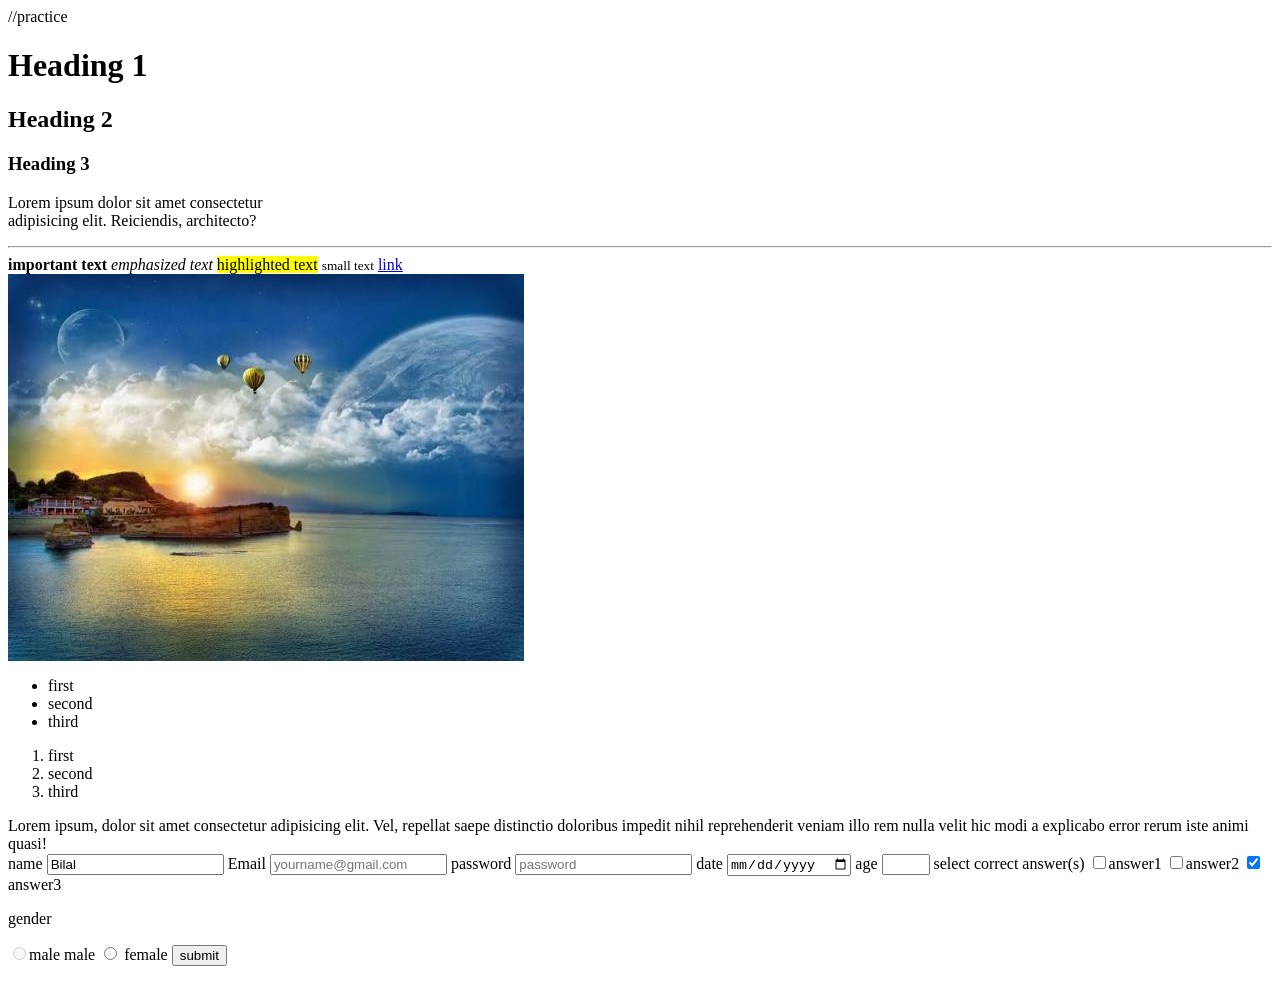
<file: index.html>
//practice
<!DOCTYPE html>
<html lang="en">

<head>
    <meta charset="UTF-8">
    <meta name="viewport" content="width=device-width, initial-scale=1.0">
    <title>Document</title>
</head>

<body>

    <h1 id="first">Heading 1</h1>
    <h2>Heading 2</h2>
    <h3>Heading 3</h3>

    <p>Lorem ipsum dolor sit amet consectetur <br> adipisicing elit. Reiciendis, architecto?</p>

    <hr>

    <strong>important text</strong>
    <em>emphasized text</em>
    <mark>highlighted text</mark>
    <small>small text</small>

    <a href="#" target="_blank">link</a>

    <br>

    <img src="a.jpg" alt="image">

    <ul class="list">
        <li>first</li>
        <li>second</li>
        <li>third</li>
    </ul>

    <ol class="list">
        <li>first</li>
        <li>second</li>
        <li>third</li>
    </ol>

    <div>
        Lorem ipsum, dolor sit amet consectetur adipisicing elit. <span>Vel, repellat saepe
            distinctio doloribus impedit nihil reprehenderit</span> veniam illo rem nulla velit
        hic modi a explicabo error rerum iste animi quasi!
    </div>

    <form>
        <label>name</label>
        <input type="text" value="Bilal" name="username">

        <label>Email</label>
        <input type="email" placeholder="yourname@gmail.com">

        <label>password</label>
        <input type="password" placeholder="password" required>

        <label>date</label>
        <input type="date">

        <label>age</label>
        <input type="number" min="18" max="30" step="2">

        <label>select correct answer(s)</label>
        <input type="checkbox">answer1
        <input type="checkbox">answer2
        <input type="checkbox" checked>answer3

        <p>gender</p>
        <input type="radio" disabled>male
        <label>male</label>
        <input type="radio">
        <label>female</label>
        <button>submit</button>
    </form>

</body>

</html>
</file>
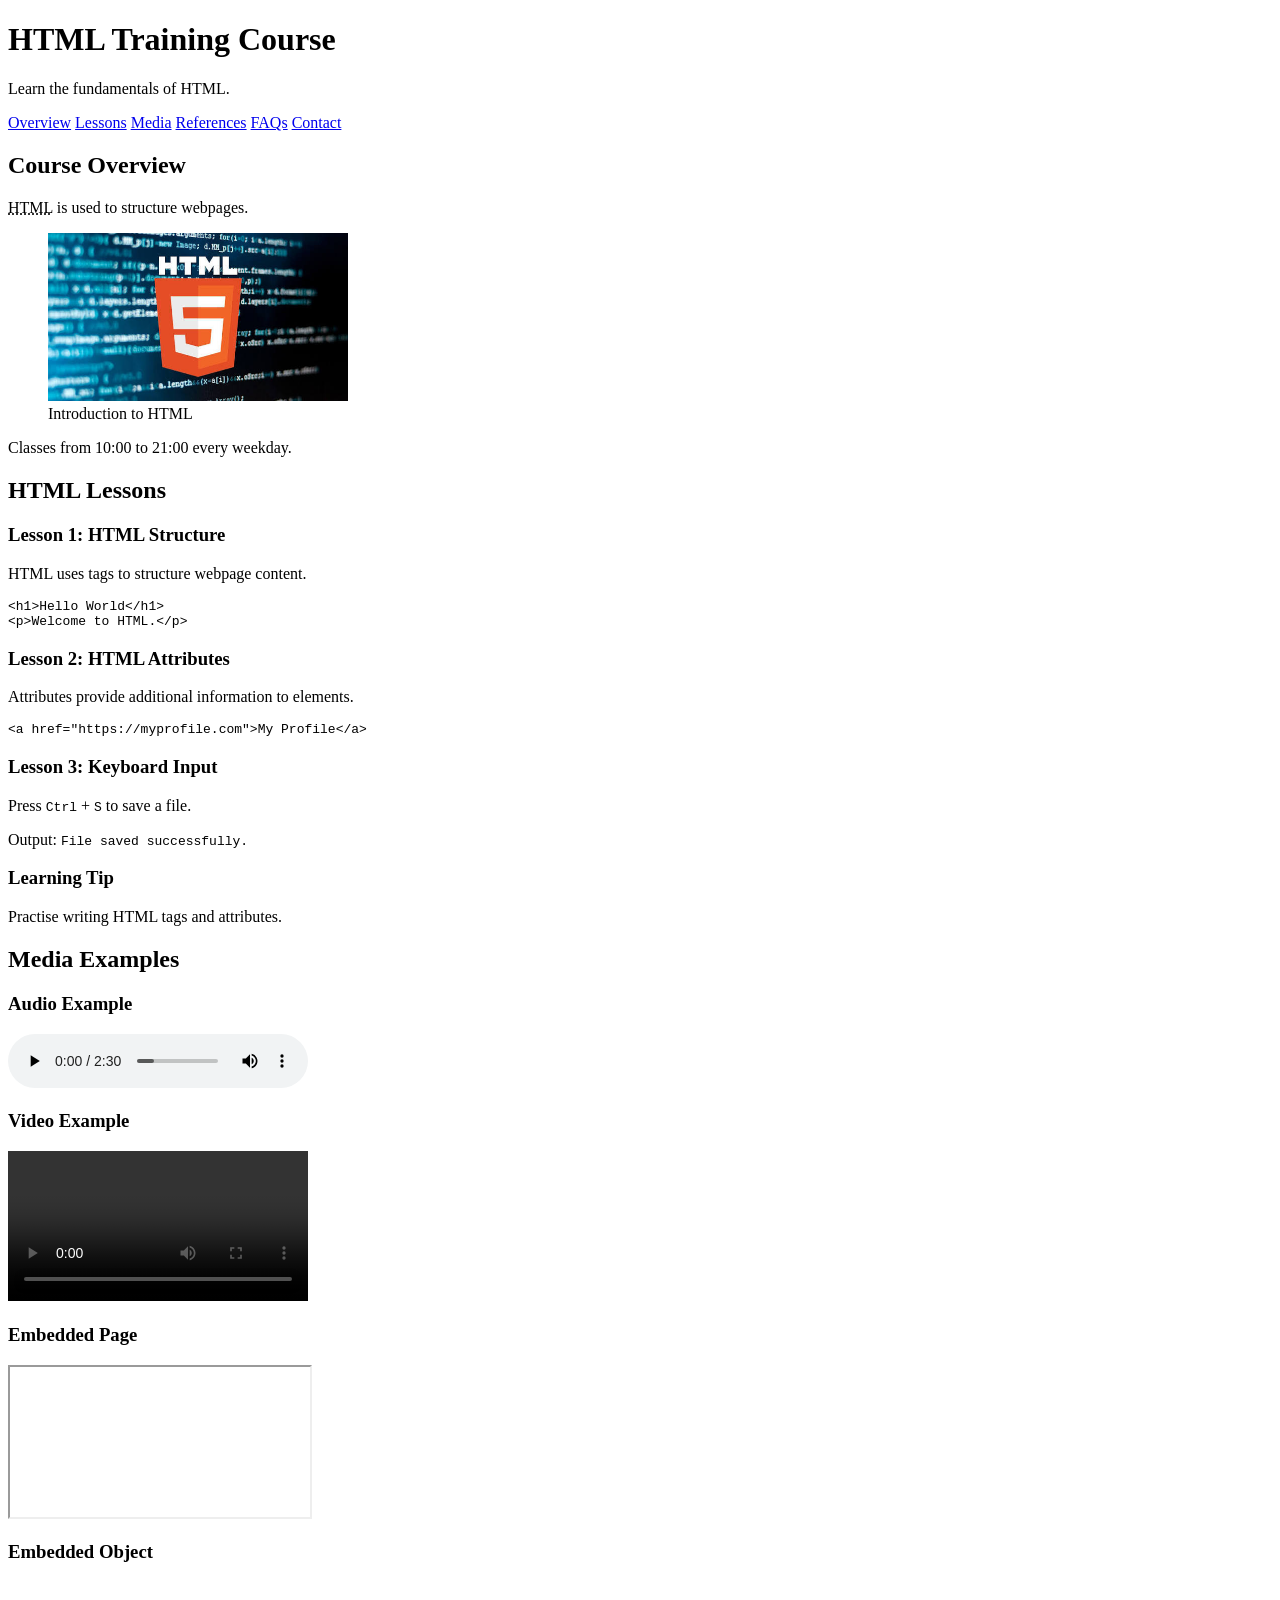
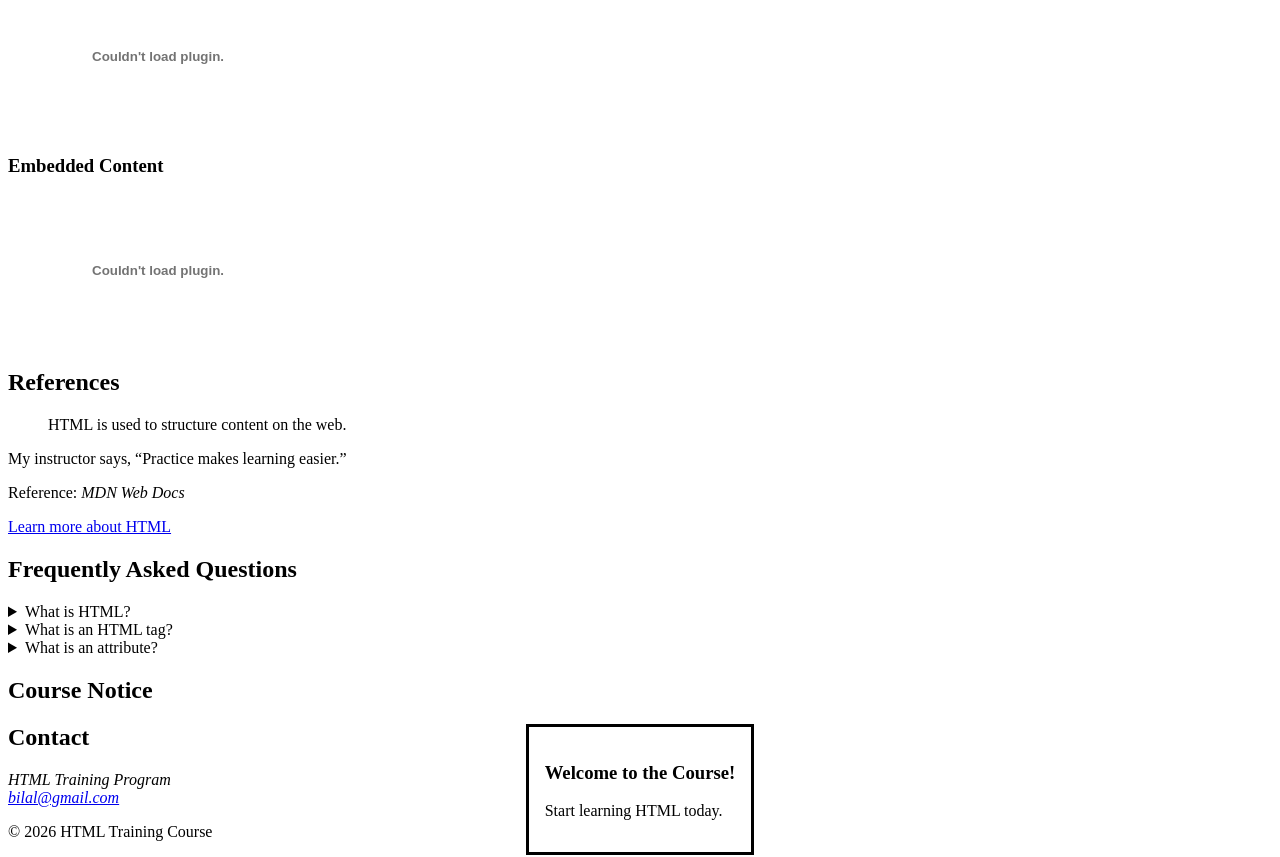
<file: task3/index.html>
<!DOCTYPE html>
<html>

<head>
    <title>HTML Training Course</title>
</head>

<body>
    <header id="home">
        <h1>HTML Training Course</h1>
        <p>Learn the fundamentals of HTML.</p>
    </header>

    <nav>
        <a href="#overview">Overview</a>
        <a href="#lessons">Lessons</a>
        <a href="#media">Media</a>
        <a href="#references">References</a>
        <a href="#faq">FAQs</a>
        <a href="#contact">Contact</a>
    </nav>

    <main>

        <section id="overview">
            <h2>Course Overview</h2>

            <p>
                <abbr title="HyperText Markup Language">HTML</abbr>
                is used to structure webpages.
            </p>

            <figure>
                <picture>
                    <source media="(min-width: 650px)" srcset="img.jpg" type="image/jpeg">
                    <source media="(min-width: 465px)" srcset="img.png" type="image/png">
                    <img src="img.jpg" alt="HTML code" width="300">
                </picture>
                <figcaption>Introduction to HTML</figcaption>
            </figure>


            <p>Classes from <time>10:00</time> to <time>21:00</time> every weekday.</p>
        </section>

        <section id="lessons">
            <h2>HTML Lessons</h2>

            <article>
                <h3>Lesson 1: HTML Structure</h3>
                <p>HTML uses tags to structure webpage content.</p>

                <pre><code>&lt;h1&gt;Hello World&lt;/h1&gt;
&lt;p&gt;Welcome to HTML.&lt;/p&gt;</code></pre>
            </article>

            <article>
                <h3>Lesson 2: HTML Attributes</h3>
                <p>Attributes provide additional information to elements.</p>

                <pre><code>&lt;a href="https://myprofile.com"&gt;My Profile&lt;/a&gt;</code></pre>
            </article>

            <article>
                <h3>Lesson 3: Keyboard Input</h3>
                <p>Press <kbd>Ctrl</kbd> + <kbd>S</kbd> to save a file.</p>
                <p>Output: <samp>File saved successfully.</samp></p>
            </article>

            <aside>
                <h3>Learning Tip</h3>
                <p>Practise writing HTML tags and attributes.</p>
            </aside>
        </section>

        <section id="media">
            <h2>Media Examples</h2>

            <article>
                <h3>Audio Example</h3>
                <audio controls>
                    <source src="audio.mp3" type="audio/mpeg">
                </audio>
            </article>

            <article>
                <h3>Video Example</h3>
                <video controls width="300">
                    <source src="Project.mp4" type="video/mp4">
                    <track src="captions.vtt" kind="captions" srclang="en">
                </video>
            </article>

            <article>
                <h3>Embedded Page</h3>
                <iframe src="https://www.google.org/" width="300"></iframe>
            </article>

            <article>
                <h3>Embedded Object</h3>
                <object data="course-guide.pdf" type="application/pdf" width="300"></object>
            </article>

            <article>
                <h3>Embedded Content</h3>
                <embed src="day-03-task.pdf" type="application/pdf" width="300">
            </article>
        </section>

        <section id="references">
            <h2>References</h2>

            <blockquote>
                HTML is used to structure content on the web.
            </blockquote>

            <p>My instructor says, <q>Practice makes learning easier.</q></p>

            <p>Reference: <cite>MDN Web Docs</cite></p>

            <a href="https://developer.mozilla.org/en-US/docs/Web/HTML">
                Learn more about HTML
            </a>
        </section>

        <section id="faq">
            <h2>Frequently Asked Questions</h2>

            <details>
                <summary>What is HTML?</summary>
                <p>HTML is a markup language for webpages.</p>
            </details>

            <details>
                <summary>What is an HTML tag?</summary>
                <p>A tag defines an HTML element.</p>
            </details>

            <details>
                <summary>What is an attribute?</summary>
                <p>An attribute provides additional information about an element.</p>
            </details>
        </section>

        <section>
            <h2>Course Notice</h2>

            <dialog open>
                <h3>Welcome to the Course!</h3>
                <p>Start learning HTML today.</p>
            </dialog>
        </section>

    </main>

    <footer id="contact">
        <h2>Contact </h2>

        <address>
            HTML Training Program<br>
            <a href="mailto:bilal@gmail.com">bilal@gmail.com</a>
        </address>

        <p>&copy; 2026 HTML Training Course</p>
    </footer>

</body>
</html>
</file>
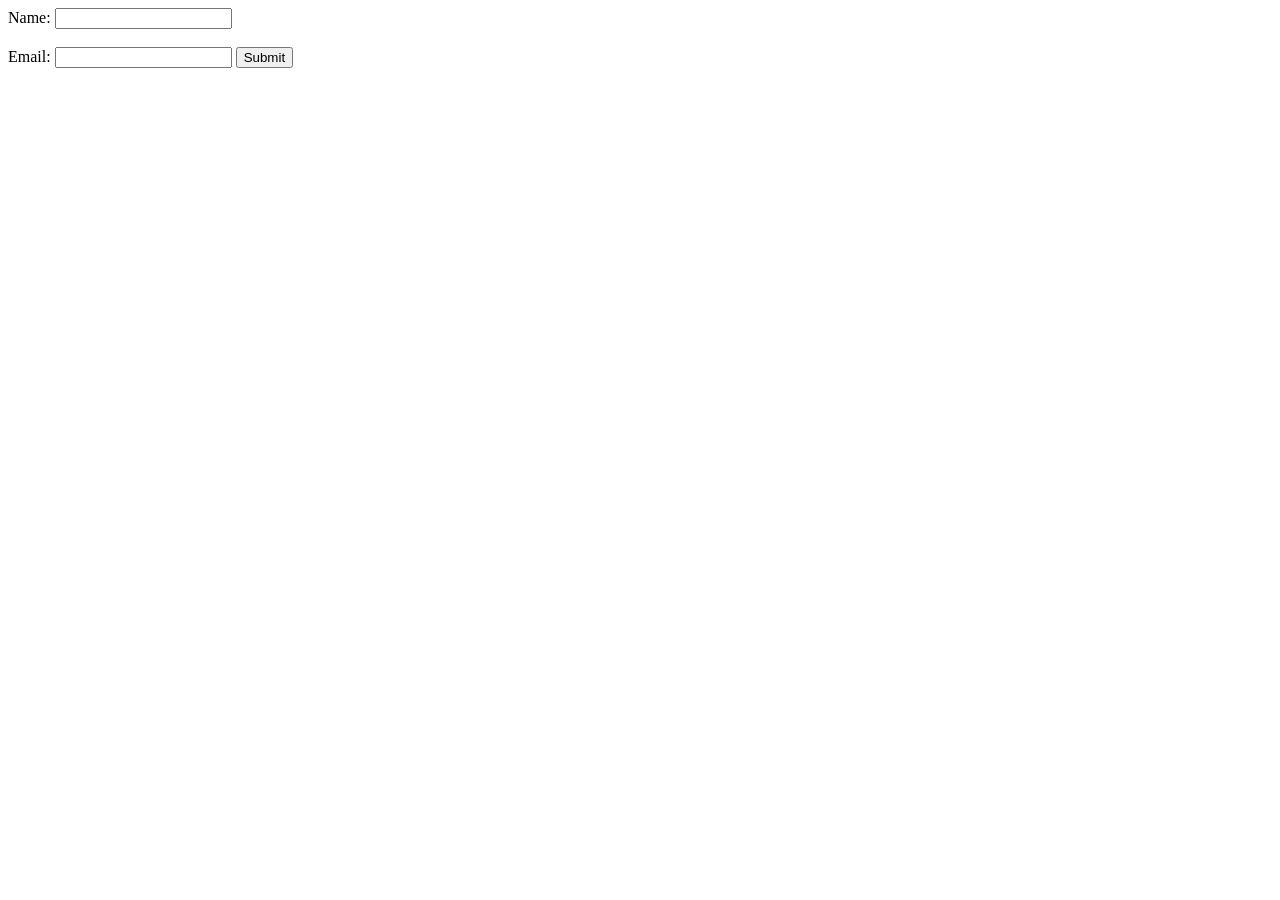
<file: task4/index.html>
<!DOCTYPE html>
<html lang="en">

<head>
    <title>Task4</title>
</head>

<body>
    <!-- <input type="hidden"> -->
    <!-- <input type="submit" value="submit"> -->
    <!-- <input type="reset"> -->
    <!-- <form action="/submit" method="get">
        <input type="image" src="submit.jpg" alt="Submit Form" width="100">
    </form>
    <form action="/submit" method="get">
        <button type="submit">
            <img src="submit.jpg" alt="Submit">
        </button>
    </form> -->

    <!-- <form action="/action_page.php" method="get"> -->

    <!-- <label for="browser">Choose your browser from the list:</label>
  <input list="browsers" name="browser" id="browser">
  <datalist id="browsers">
    <option value="Edge">
    <option value="Firefox">
    <option value="Chrome">
    <option value="Opera">
    <option value="Safari">
  </datalist>
  <input type="submit"> -->
    <!-- </form> -->

    <!-- <form oninput="x.value=parseInt(num1.value)+parseInt(num2.value)">
    <input type="number" id="num1">
    +
    <input type="number" id="num2">
    =
    <output name="x" for="num1 num2"></output>
</form> -->

    <!-- <p><label for="yinyang">Yin Yang:</label>
<meter id="yinyang" value="0.3" high="0.9" low="0.1" optimum="0.5"></meter></p>

<label for="file">Downloading progress:</label>
<progress id="file" value="32" max="100"> 32% </progress> -->

    <!-- <template id="productTemplate">
    <h3>Product name</h3>
    <p>Product price</p>
</template> -->

    <!-- <noscript>Your browser does not support JavaScript!</noscript> -->

    <!-- <canvas id="myCanvas" width="300" height="150" style="border:2px solid black">
    Your browser does not support canvas.
</canvas>

<p>My favorite color is <del>blue</del> <ins>red</ins>!</p>

<p><s>Only 50 tickets left!</s></p>
<p>SOLD OUT!</p>

<ul>
  <li>User <bdi>hrefs</bdi>: 60 points</li>
  <li>User <bdi>jdoe</bdi>: 80 points</li>
  <li>User <bdi>إيان</bdi>: 90 points</li>
</ul>

<p>This paragraph will go left-to-right.</p>  
<p><bdo dir="rtl">This paragraph will go right-to-left.</bdo></p>   -->

    <!-- <p><sub>subscript</sub>hello<sup>supscript</sup></p> -->

    <!-- <input type="text" pattern="[A-Z]{3}">
<input type="text" value="Karachi" readonly>
<input type="text" value="Karachi" disabled>
<input type="file" multiple>
<input type="file" accept=".pdf,image/*"> -->

    <!-- <input
        type="tel"
        id="phone"
        name="phone"
        pattern="03[0-9]{9}"
        title="Enter an 11-digit number starting with 03"
        required
    > -->

    <form action="#" method="get">
        <label for="name">Name:</label>
        <input type="text" id="name" name="name" autocomplete="name">

        <br><br>

        <label for="email">Email:</label>
        <input type="email" id="email" name="email" autocomplete="email">

        <button type="submit">Submit</button>
    </form>
</body>
</html>
</file>
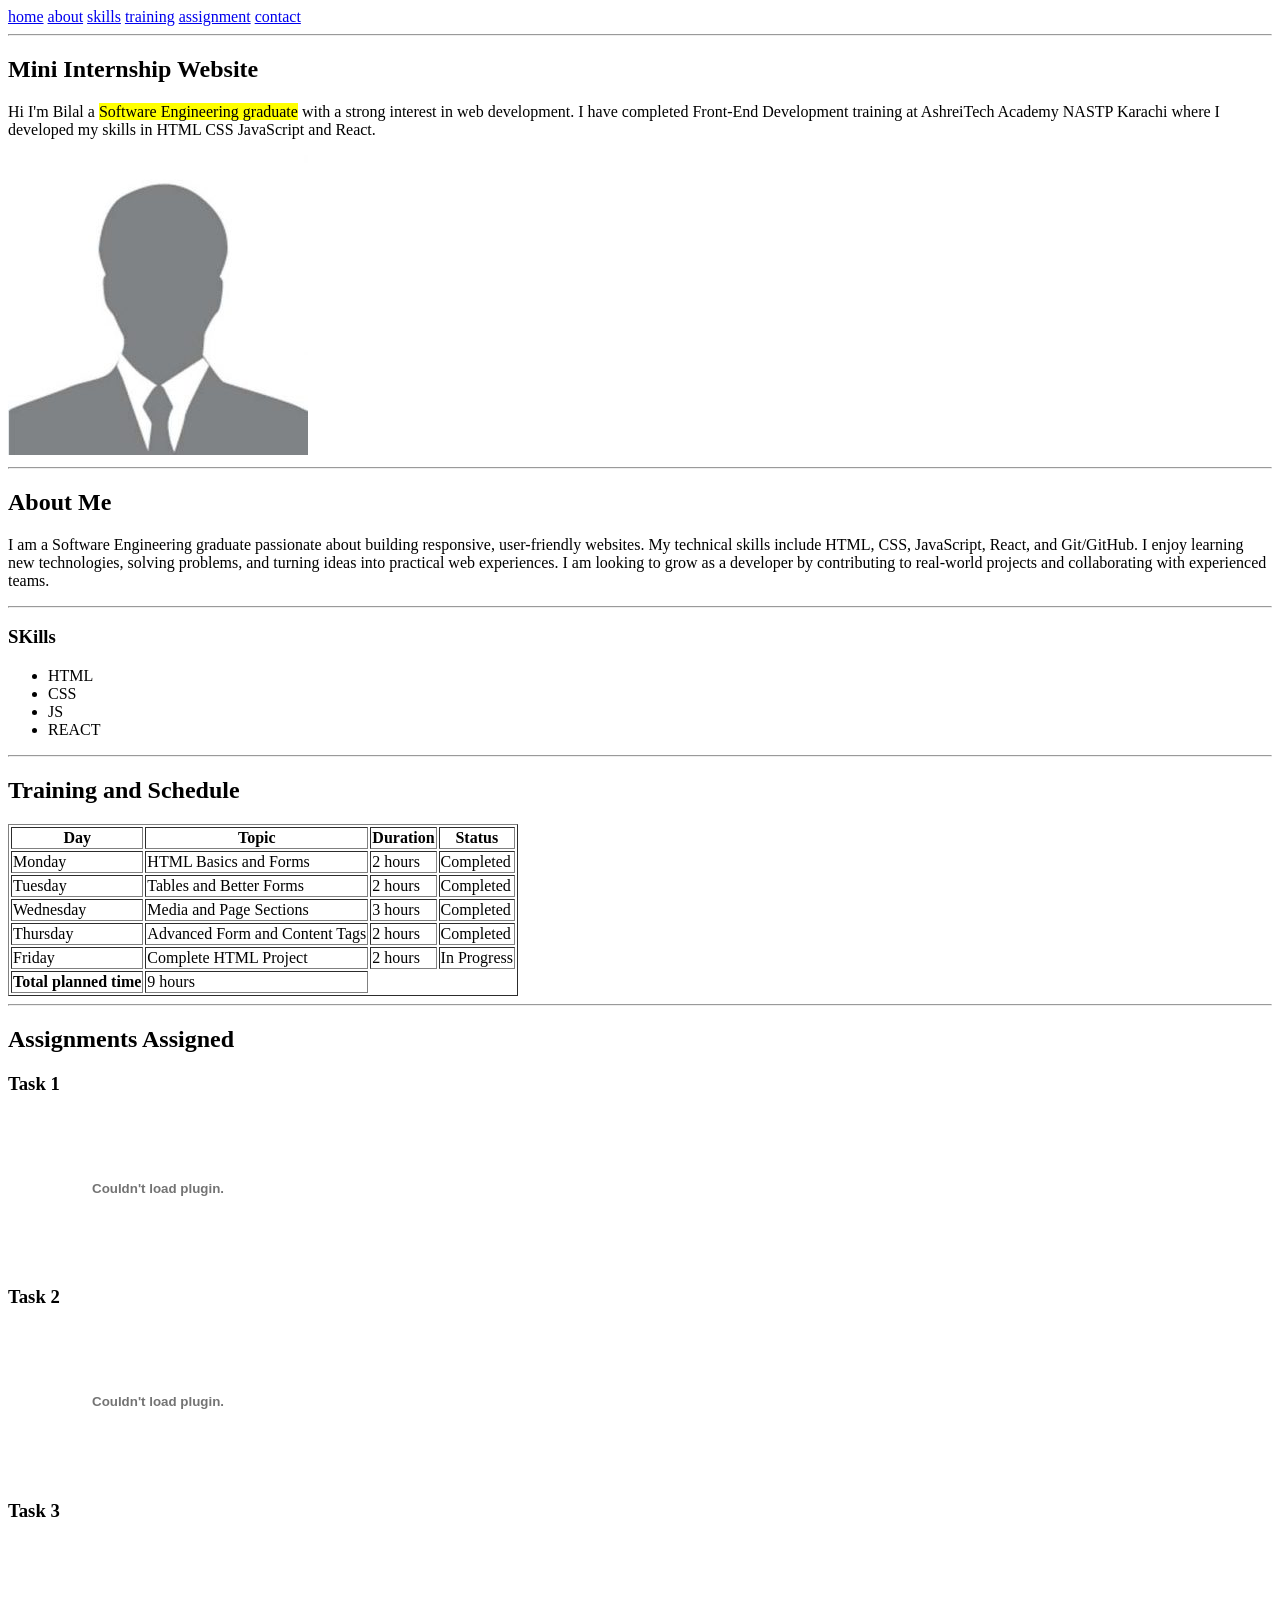
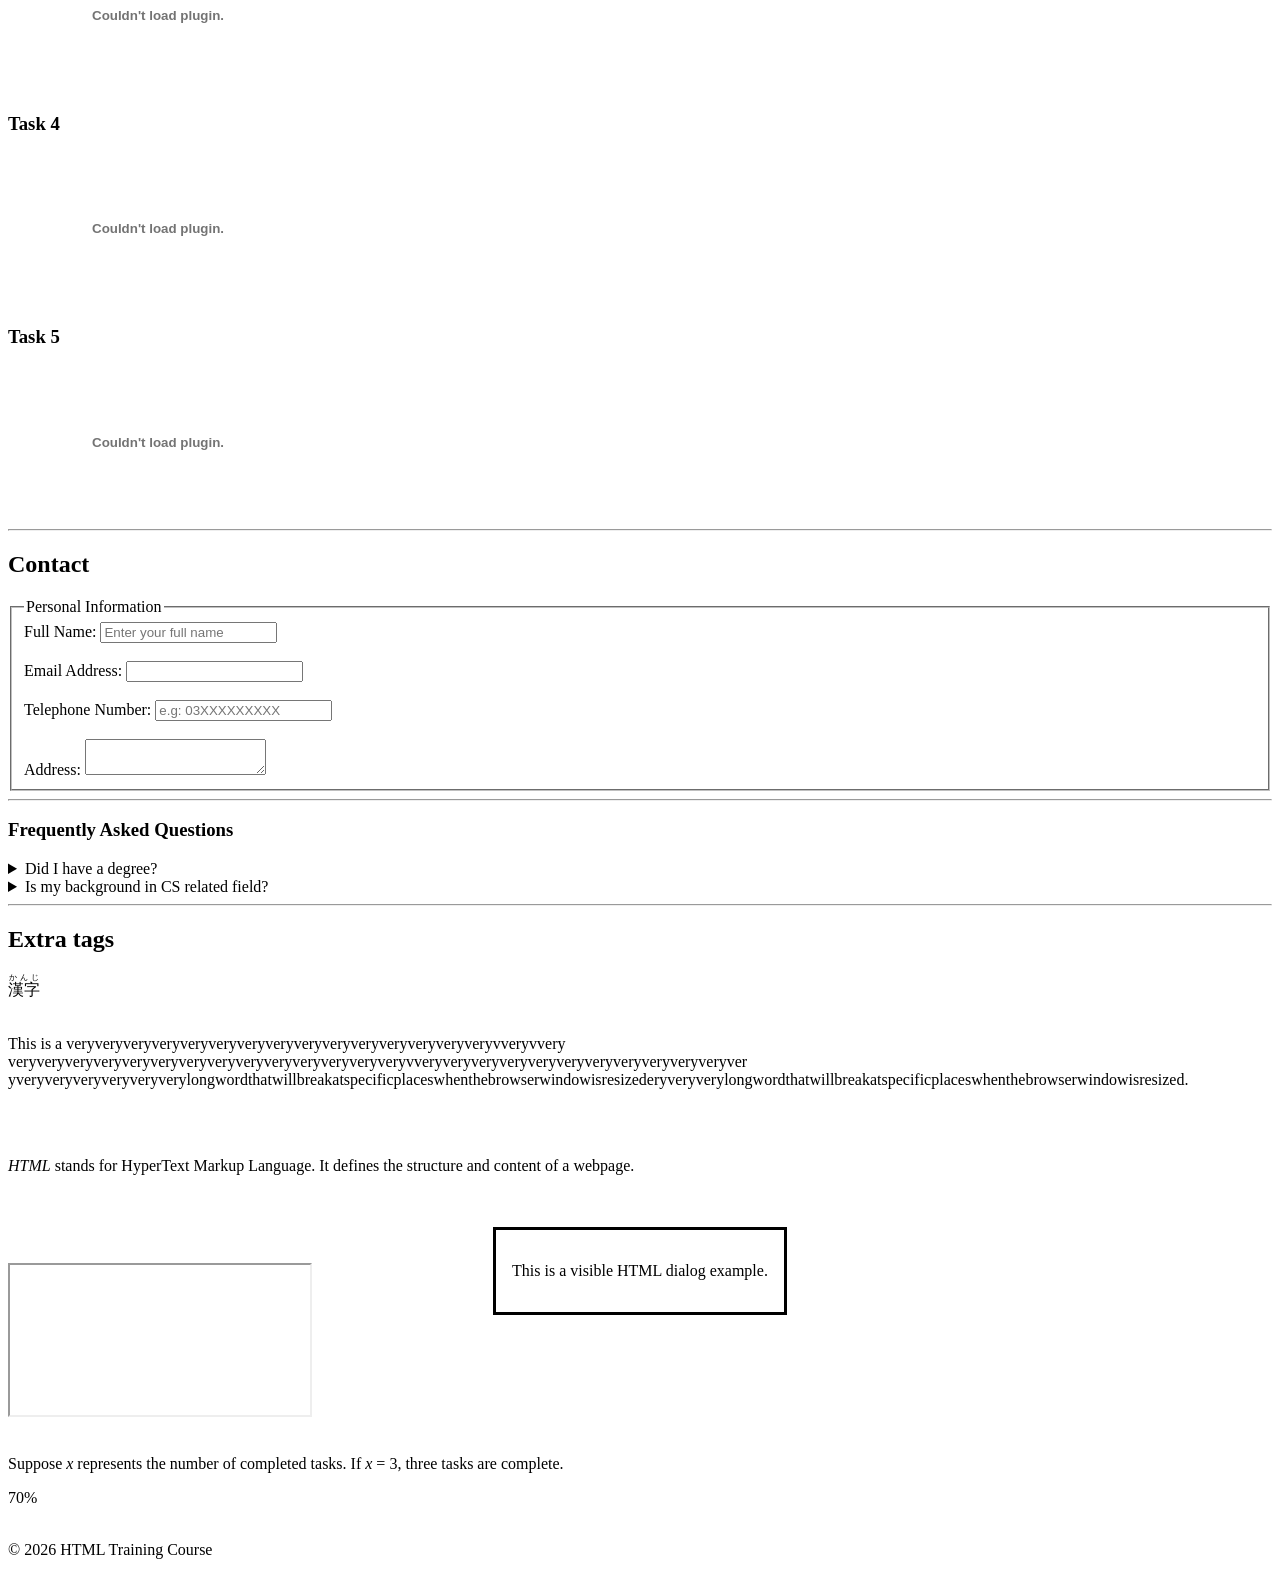
<file: task5/index.html>
<!DOCTYPE html>
<html>

<head>
    <title>Document</title>
    <link rel="" href="#">
    <style>
    </style>
    <!-- <base href="https://www.google.com/" target="_blank"> -->
</head>

<body>
    <header>
        <nav>
            <a href="#home">home</a>
            <a href="#about">about</a>
            <a href="#skills">skills</a>
            <a href="#training">training</a>
            <a href="#assignment">assignment</a>
            <a href="#contact">contact</a>
        </nav>
    </header>
    <hr>

    <section id="home">
        <h1>Mini Internship Website</h1>
        <p id="introduction">Hi I'm Bilal a <mark>Software Engineering graduate</mark> with a strong
            interest in web
            development. I have completed Front-End Development training at AshreiTech Academy NASTP Karachi where I
            developed my skills in HTML CSS JavaScript and React.</p>
        <img src="profile-pic.jpg" alt="profile photo of me">
    </section>
    <hr>

    <section id="about">
        <h2>About Me</h2>
        <p>I am a Software Engineering graduate passionate about building responsive, user-friendly websites. My
            technical skills include HTML, CSS, JavaScript, React, and Git/GitHub. I enjoy learning new technologies,
            solving problems, and turning ideas into practical web experiences. I am looking to grow as a developer by
            contributing to real-world projects and collaborating with experienced teams.</p>
    </section>
    <hr>

    <section id="skills">
        <h3>SKills</h3>
        <ul>
            <li>HTML</li>
            <li>CSS</li>
            <li>JS</li>
            <li>REACT</li>
        </ul>
    </section>
    <hr>

    <section id="training">
        <h2>Training and Schedule</h2>
        <table border="1">
            <thead>
                <tr>
                    <th>Day</th>
                    <th>Topic</th>
                    <th>Duration</th>
                    <th>Status</th>
                </tr>
            </thead>
            <tbody>
                <tr>
                    <td>Monday</td>
                    <td>HTML Basics and Forms </td>
                    <td>2 hours</td>
                    <td>Completed</td>
                </tr>
                <tr>
                    <td>Tuesday</td>
                    <td>Tables and Better Forms</td>
                    <td>2 hours</td>
                    <td>Completed</td>
                </tr>
                <tr>
                    <td>Wednesday</td>
                    <td>Media and Page Sections</td>
                    <td>3 hours</td>
                    <td>Completed</td>
                </tr>
                <tr>
                    <td>Thursday</td>
                    <td>Advanced Form and Content Tags</td>
                    <td>2 hours</td>
                    <td>Completed</td>
                </tr>
                <tr>
                    <td>Friday</td>
                    <td>Complete HTML Project</td>
                    <td>2 hours</td>
                    <td>In Progress</td>
                </tr>
            </tbody>
            <tfoot>
                <tr>
                    <th>Total planned time</th>
                    <td>9 hours</td>
                </tr>
            </tfoot>
        </table>
    </section>
    <hr>

    <section id="assignment">
        <h1>Assignments Assigned</h1>
        <h3>Task 1</h3>
        <embed src="D:\bloomrix-internship\tasks\day-01-task.pdf" type="application/pdf" width="300">

        <h3>Task 2</h3>
        <embed src="D:\bloomrix-internship\tasks\day-02-task.pdf" type="application/pdf" width="300">

        <h3>Task 3</h3>
        <embed src="D:\bloomrix-internship\tasks\day-03-task.pdf" type="application/pdf" width="300">

        <h3>Task 4</h3>
        <embed src="D:\bloomrix-internship\tasks\day-04-task.pdf" type="application/pdf" width="300">

        <h3>Task 5</h3>
        <embed src="D:\bloomrix-internship\tasks\day-05-task.pdf" type="application/pdf" width="300">

    </section>
    <hr>

    <section id="contact">
        <h1>Contact</h1>
        <fieldset>
            <legend>Personal Information</legend>

            <label for="full-name">Full Name:</label>
            <input type="text" id="first-name" placeholder="Enter your full name">
            <br><br>

            <label for="email">Email Address:</label>
            <input type="email" id="email">
            <br><br>

            <label for="phone">Telephone Number:</label>
            <input type="tel" id="phone" placeholder="e.g: 03XXXXXXXXX" pattern="[0-9]{11}">
            <br><br>

            <label for="address">Address:</label>
            <textarea id="address"></textarea>
        </fieldset>
    </section>
    <hr>

    <section id="FAQ">
        <h3>Frequently Asked Questions</h3>

        <details>
            <summary>Did I have a degree?</summary>
            <p>Yes, I have.</p>
        </details>

        <details>
            <summary>Is my background in CS related field?</summary>
            <p>Yes, I have completed bachelor's in Software Engineering.</p>
        </details>
    </section>
    <hr>

    <section id="extra">
        <h1>Extra tags</h1>
        <ruby>漢字<rp>(</rp>
            <rt>かんじ</rt>
            <rp>)</rp>
        </ruby>
        <br><br>

        <p>This is a
            veryveryveryveryveryveryveryveryveryveryveryveryveryveryveryvveryvvery<wbr>veryveryveryveryveryveryveryveryveryveryveryveryveryveryvveryveryveryveryveryveryveryveryveryveryveryver<wbr>yveryveryveryveryveryverylongwordthatwillbreakatspecificplaceswhenthebrowserw<wbr>indowisresizederyveryverylongwordthatwillbreakatspecificplaceswhenthebrowser<wbr>windowisresized.
        </p>
        <br><br>

        <p>
            <dfn>HTML</dfn> stands for HyperText Markup Language.
            It defines the structure and content of a webpage.
        </p>
        <br><br>

        <dialog open>
            <p>This is a visible HTML dialog example.</p>
        </dialog>
        <br><br>

        <iframe src="https://www.google.com/">
        </iframe>
        <br><br>

        <p>
            Suppose <var>x</var> represents the number of completed tasks.
            If <var>x</var> = 3, three tasks are complete.
        </p>

        <data value="70">70%</data>


        <template>
            <p>Reusable internship application information.</p>
        </template>
        <br><br>

        <noscript>
            JavaScript is disabled in your browser.
        </noscript>
    </section>

    <footer>
        <p>&copy; 2026 HTML Training Course</p>
    </footer>

    <script src=""></script>
</body>

</html>
</file>
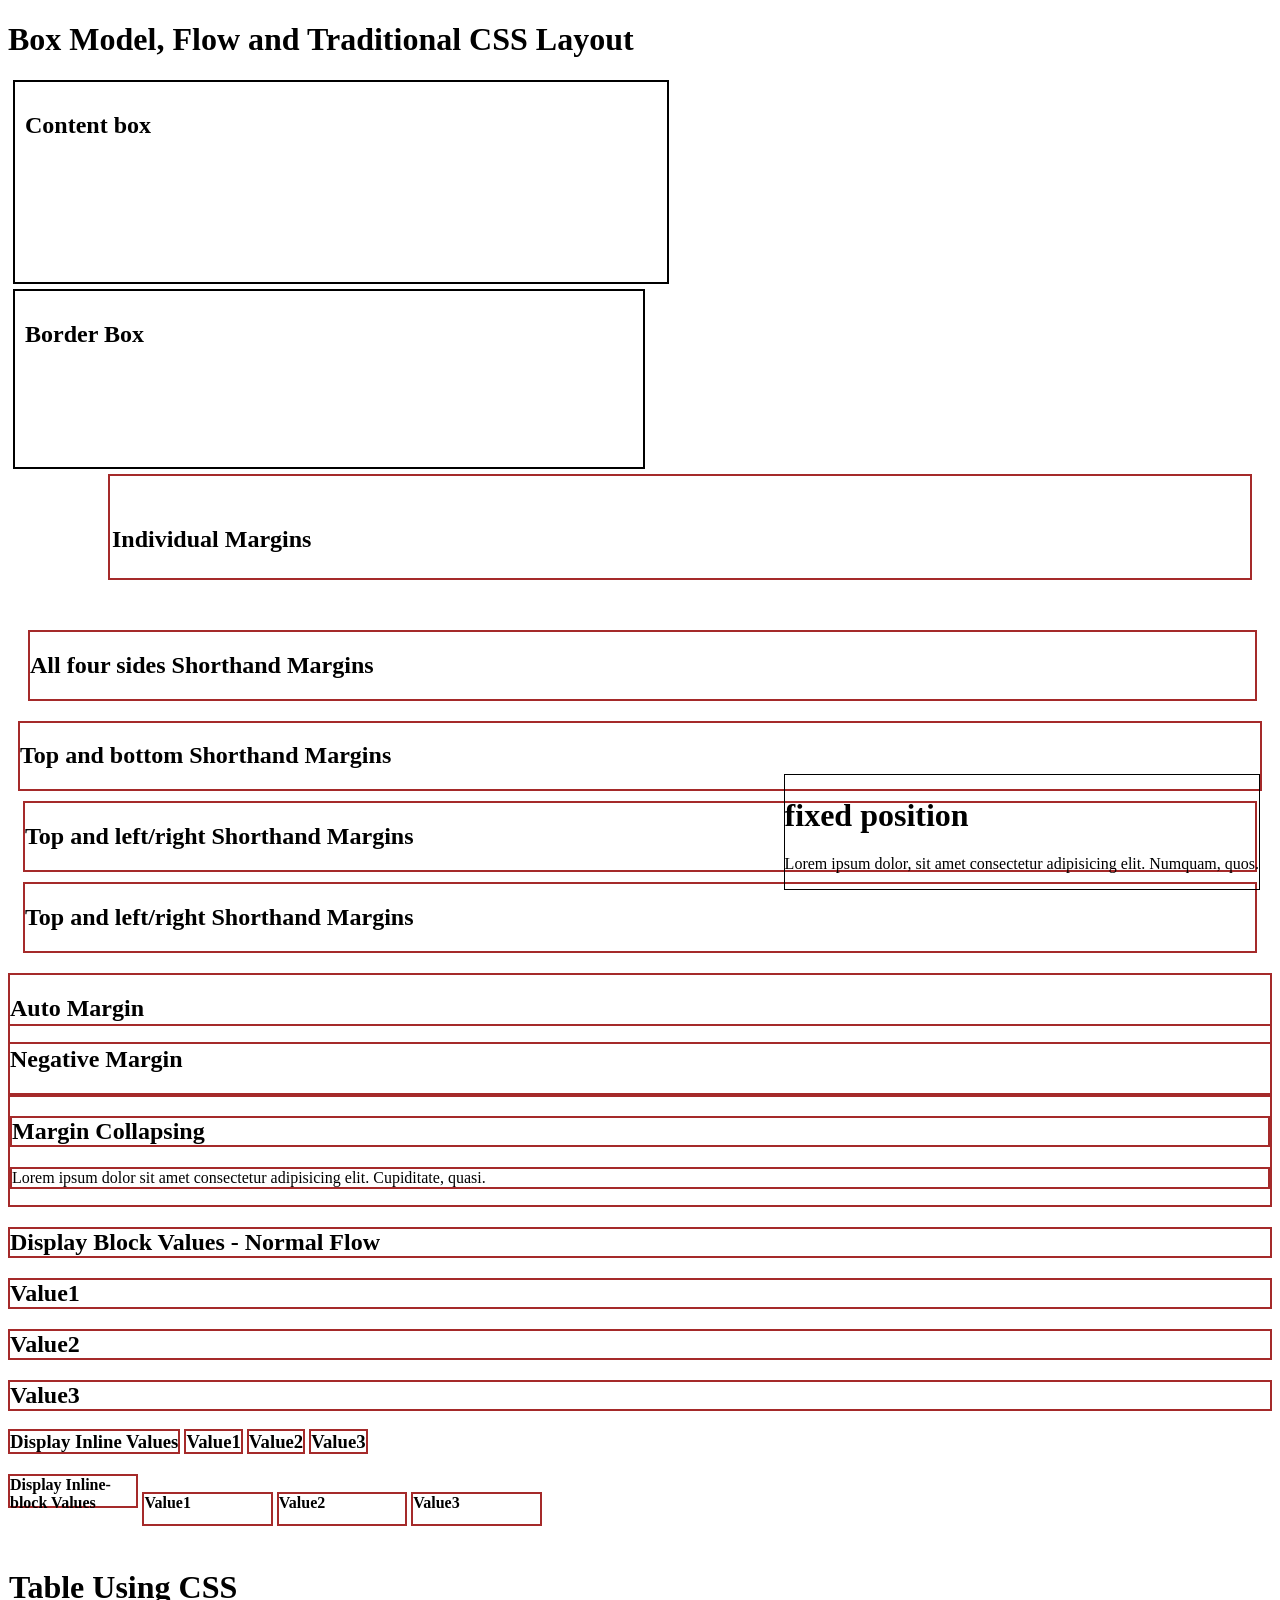
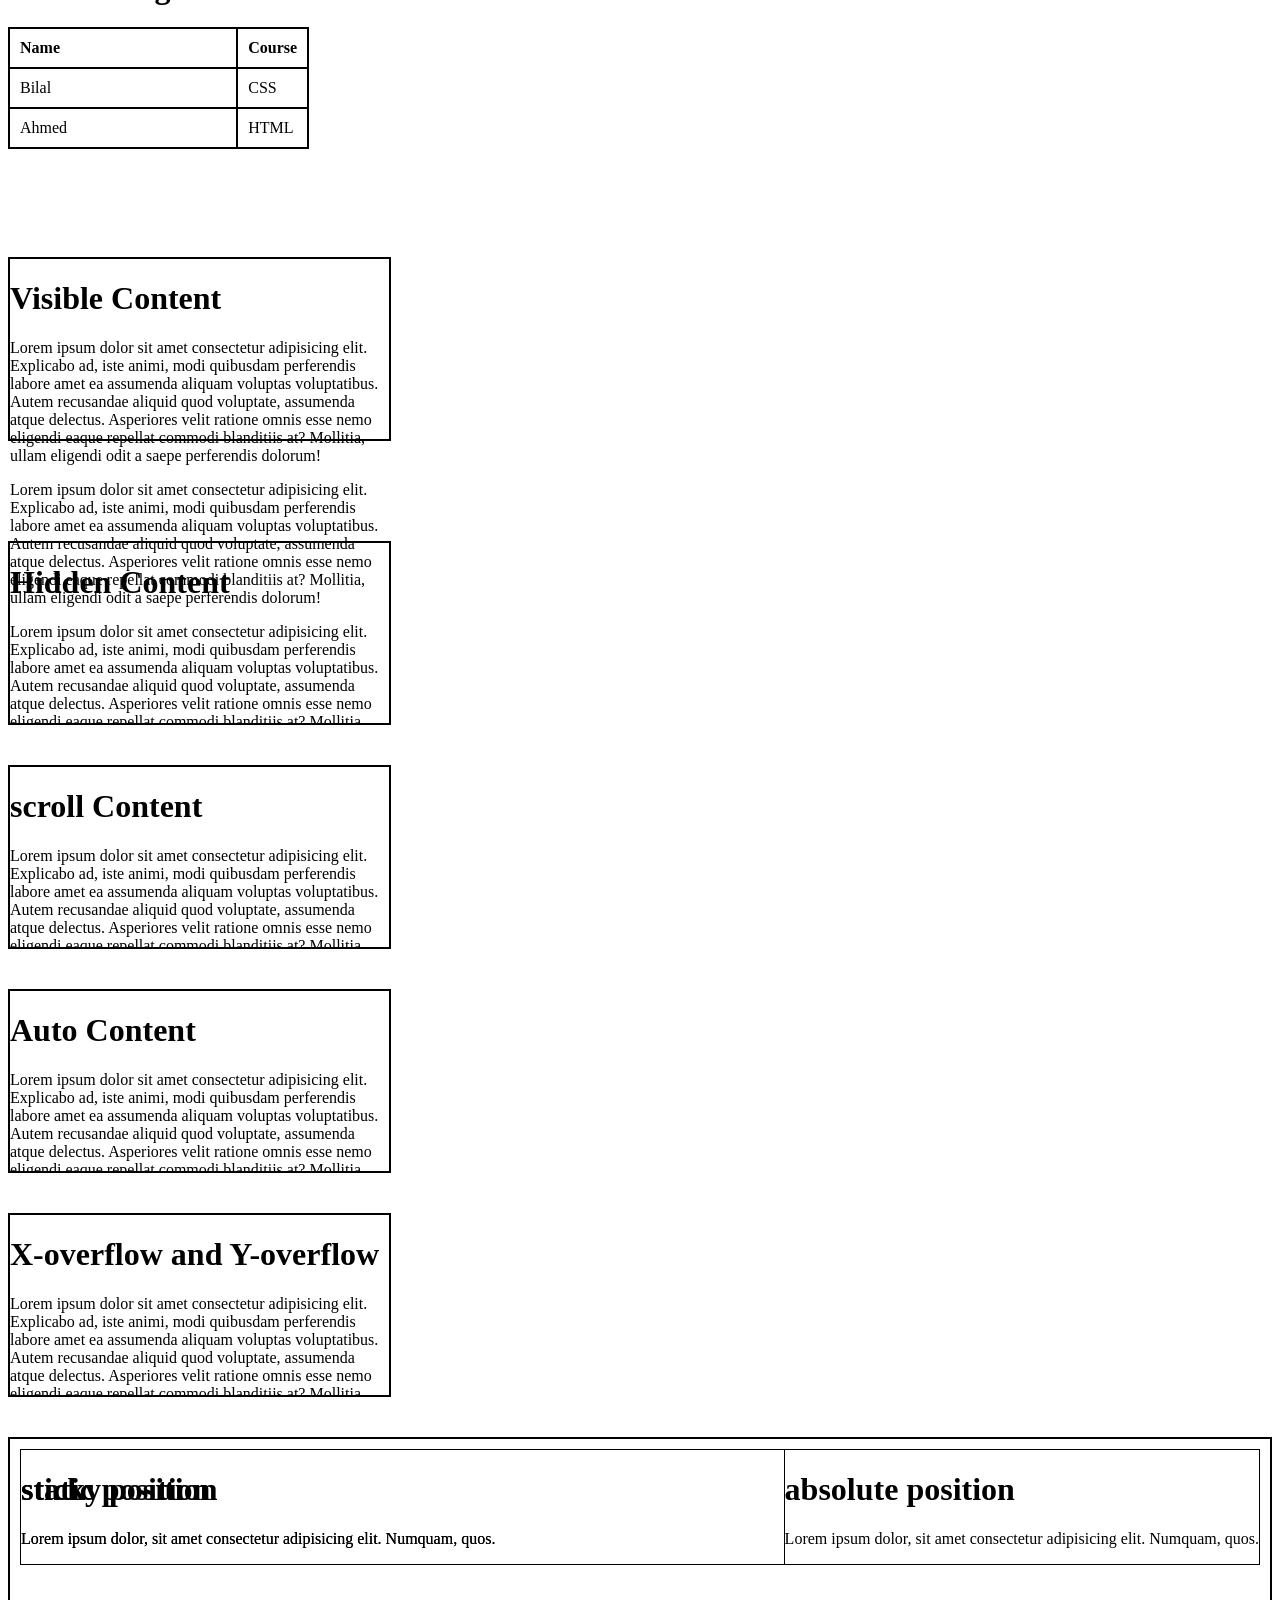
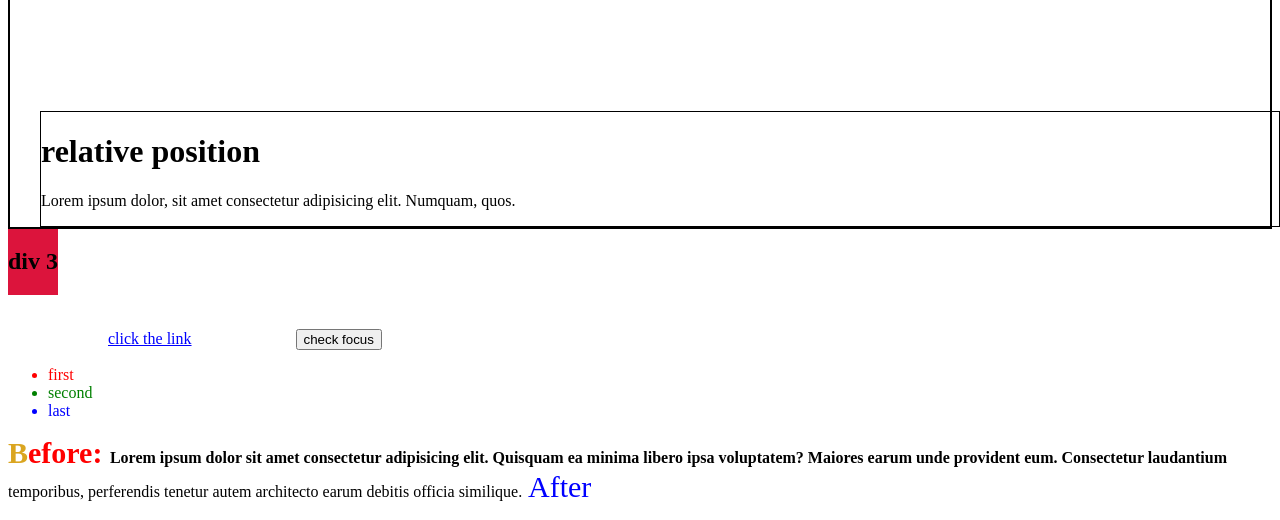
<file: task7/index.html>
<!DOCTYPE html>
<html lang="en">

<head>
    <title>Task 07</title>
    <link rel="stylesheet" href="style.css">
</head>

<body>
    <h1>Box Model, Flow and Traditional CSS Layout</h1>

    <div class="first">
        <h2>Content box</h2>
    </div>

    <div class="second">
        <h2>Border Box</h2>
    </div>

    <div class="third">
        <h2>Individual Margins</h2>
    </div>

    <div class="fourth">
        <h2>All four sides Shorthand Margins</h2>
    </div>

    <div class="fifth">
        <h2>Top and bottom Shorthand Margins</h2>
    </div>

    <div class="sixth">
        <h2>Top and left/right Shorthand Margins</h2>
    </div>

    <div class="seventh">
        <h2>Top and left/right Shorthand Margins</h2>
    </div>

    <div class="eighth">
        <h2>Auto Margin</h2>
    </div>

    <div class="ninth">
        <h2>Negative Margin</h2>
    </div>

    <div class="tenth">
        <h2>Margin Collapsing</h2>
        <p>Lorem ipsum dolor sit amet consectetur adipisicing elit. Cupiditate, quasi.</p>
    </div>

    <div class="display">
        <div class="block">
            <h2>Display Block Values - Normal Flow</h2>
            <h2>Value1</h2>
            <h2>Value2</h2>
            <h2>Value3</h2>
        </div>

        <div class="inline">
            <h3>Display Inline Values</h3>
            <h3>Value1</h3>
            <h3>Value2</h3>
            <h3>Value3</h3>
        </div>

        <div class="inline-block">
            <h4>Display Inline-block Values</h4>
            <h4>Value1</h4>
            <h4>Value2</h4>
            <h4>Value3</h4>
        </div>

        <div class="none">
            <h4>Display none Values</h4>
            <h4>Value1</h4>
            <h4>Value2</h4>
            <h4>Value3</h4>
        </div>
    </div>

    <div class="table">
        <h1>Table Using CSS</h1>
        <div class="table-row">
            <div class="table-cell"><b>Name</b></div>
            <div class="table-cell"><b>Course</b></div>
        </div>
        <div class="table-row">
            <div class="table-cell">Bilal</div>
            <div class="table-cell">CSS</div>
        </div>
        <div class="table-row">
            <div class="table-cell">Ahmed</div>
            <div class="table-cell">HTML</div>
        </div>
    </div>

    <div class="visibility">
        <h1>Display None</h1>
        <h2>Visibility Hidden</h2>
        <h3>Opacity 0</h3>
    </div>

    <div class="overflow">
        <div class="visible">
            <h1>Visible Content</h1>
            <p>Lorem ipsum dolor sit amet consectetur adipisicing elit. Explicabo ad, iste animi, modi quibusdam perferendis labore amet ea assumenda aliquam voluptas voluptatibus. Autem recusandae aliquid quod voluptate, assumenda atque delectus. Asperiores velit ratione omnis esse nemo eligendi eaque repellat commodi blanditiis at? Mollitia, ullam eligendi odit a saepe perferendis dolorum!</p>
            <p>Lorem ipsum dolor sit amet consectetur adipisicing elit. Explicabo ad, iste animi, modi quibusdam perferendis labore amet ea assumenda aliquam voluptas voluptatibus. Autem recusandae aliquid quod voluptate, assumenda atque delectus. Asperiores velit ratione omnis esse nemo eligendi eaque repellat commodi blanditiis at? Mollitia, ullam eligendi odit a saepe perferendis dolorum!</p>
        </div>
        <div class="hidden">
            <h1>Hidden Content</h1>
            <p>Lorem ipsum dolor sit amet consectetur adipisicing elit. Explicabo ad, iste animi, modi quibusdam perferendis labore amet ea assumenda aliquam voluptas voluptatibus. Autem recusandae aliquid quod voluptate, assumenda atque delectus. Asperiores velit ratione omnis esse nemo eligendi eaque repellat commodi blanditiis at? Mollitia, ullam eligendi odit a saepe perferendis dolorum!</p>
            <p>Lorem ipsum dolor sit amet consectetur adipisicing elit. Explicabo ad, iste animi, modi quibusdam perferendis labore amet ea assumenda aliquam voluptas voluptatibus. Autem recusandae aliquid quod voluptate, assumenda atque delectus. Asperiores velit ratione omnis esse nemo eligendi eaque repellat commodi blanditiis at? Mollitia, ullam eligendi odit a saepe perferendis dolorum!</p>
        </div>
        <div class="scroll">
            <h1>scroll Content</h1>
            <p>Lorem ipsum dolor sit amet consectetur adipisicing elit. Explicabo ad, iste animi, modi quibusdam perferendis labore amet ea assumenda aliquam voluptas voluptatibus. Autem recusandae aliquid quod voluptate, assumenda atque delectus. Asperiores velit ratione omnis esse nemo eligendi eaque repellat commodi blanditiis at? Mollitia, ullam eligendi odit a saepe perferendis dolorum!</p>
            <p>Lorem ipsum dolor sit amet consectetur adipisicing elit. Explicabo ad, iste animi, modi quibusdam perferendis labore amet ea assumenda aliquam voluptas voluptatibus. Autem recusandae aliquid quod voluptate, assumenda atque delectus. Asperiores velit ratione omnis esse nemo eligendi eaque repellat commodi blanditiis at? Mollitia, ullam eligendi odit a saepe perferendis dolorum!</p>
        </div>
        <div class="auto">
            <h1>Auto Content</h1>
            <p>Lorem ipsum dolor sit amet consectetur adipisicing elit. Explicabo ad, iste animi, modi quibusdam perferendis labore amet ea assumenda aliquam voluptas voluptatibus. Autem recusandae aliquid quod voluptate, assumenda atque delectus. Asperiores velit ratione omnis esse nemo eligendi eaque repellat commodi blanditiis at? Mollitia, ullam eligendi odit a saepe perferendis dolorum!</p>
            <p>Lorem ipsum dolor sit amet consectetur adipisicing elit. Explicabo ad, iste animi, modi quibusdam perferendis labore amet ea assumenda aliquam voluptas voluptatibus. Autem recusandae aliquid quod voluptate, assumenda atque delectus. Asperiores velit ratione omnis esse nemo eligendi eaque repellat commodi blanditiis at? Mollitia, ullam eligendi odit a saepe perferendis dolorum!</p>
        </div>
        <div class="xy-overflow">
            <h1>X-overflow and Y-overflow</h1>
            <p>Lorem ipsum dolor sit amet consectetur adipisicing elit. Explicabo ad, iste animi, modi quibusdam perferendis labore amet ea assumenda aliquam voluptas voluptatibus. Autem recusandae aliquid quod voluptate, assumenda atque delectus. Asperiores velit ratione omnis esse nemo eligendi eaque repellat commodi blanditiis at? Mollitia, ullam eligendi odit a saepe perferendis dolorum!</p>
            <p>Lorem ipsum dolor sit amet consectetur adipisicing elit. Explicabo ad, iste animi, modi quibusdam perferendis labore amet ea assumenda aliquam voluptas voluptatibus. Autem recusandae aliquid quod voluptate, assumenda atque delectus. Asperiores velit ratione omnis esse nemo eligendi eaque repellat commodi blanditiis at? Mollitia, ullam eligendi odit a saepe perferendis dolorum!</p>
        </div>
        <!-- <div class="overflow-wrap">
            <h1>Overflow Wrap</h1>
            <p>[base64] [base64]</p>
        </div>
        <div class="word-break">
            <h1>word-break</h1>
            <p>[base64] [base64]</p>
        </div>
        <div class="text-overflow">
            <h1>text-overflow</h1>
            <p>Lorem ipsum dolor sit amet consectetur adipisicing elit. Explicabo ad, iste animi, modi quibusdam perferendis labore amet ea assumenda aliquam voluptas voluptatibus. Autem recusandae aliquid quod voluptate, assumenda atque delectus. Asperiores velit ratione omnis esse nemo eligendi eaque repellat commodi blanditiis at? Mollitia, ullam eligendi odit a saepe perferendis dolorum!</p>
            <p>Lorem ipsum dolor sit amet consectetur adipisicing elit. Explicabo ad, iste animi, modi quibusdam perferendis labore amet ea assumenda aliquam voluptas voluptatibus. Autem recusandae aliquid quod voluptate, assumenda atque delectus. Asperiores velit ratione omnis esse nemo eligendi eaque repellat commodi blanditiis at? Mollitia, ullam eligendi odit a saepe perferendis dolorum!</p>
        </div> -->
    </div>

    <div class="position">
        <div class="static">
            <h1>static position</h1>
            <p>Lorem ipsum dolor, sit amet consectetur adipisicing elit. Numquam, quos.</p>
        </div>
        
        <div class="sticky">
            <h1>sticky position</h1>
            <p>Lorem ipsum dolor, sit amet consectetur adipisicing elit. Numquam, quos.</p>
        </div>
        
        <div class="relative">
            <h1>relative position</h1>
            <p>Lorem ipsum dolor, sit amet consectetur adipisicing elit. Numquam, quos.</p>
        </div>
        
        <div class="absolute">
            <h1>absolute position</h1>
            <p>Lorem ipsum dolor, sit amet consectetur adipisicing elit. Numquam, quos.</p>
        </div>
        
        <div class="fixed">
            <h1>fixed position</h1>
            <p>Lorem ipsum dolor, sit amet consectetur adipisicing elit. Numquam, quos.</p>
        </div>
    </div>

    <div class="z-index">
        <div class="one">
            <h2>div 1</h2>
        </div>
        <div class="two">
            <h2>div 2</h2>
        </div>
        <div class="three">
            <h2>div 3</h2>
        </div>
    </div>

    <a href="#">click the link</a>
    <button>check focus</button>

    <div class="select-child">
        <ul>
            <li>first</li>
            <li>second</li>
            <li>last</li>
        </ul>

        <p>Lorem ipsum dolor sit amet consectetur adipisicing elit. Quisquam ea minima libero ipsa voluptatem? Maiores earum unde provident eum. Consectetur laudantium temporibus, perferendis tenetur autem architecto earum debitis officia similique.</p>
    </div>

</body>
</html>
</file>
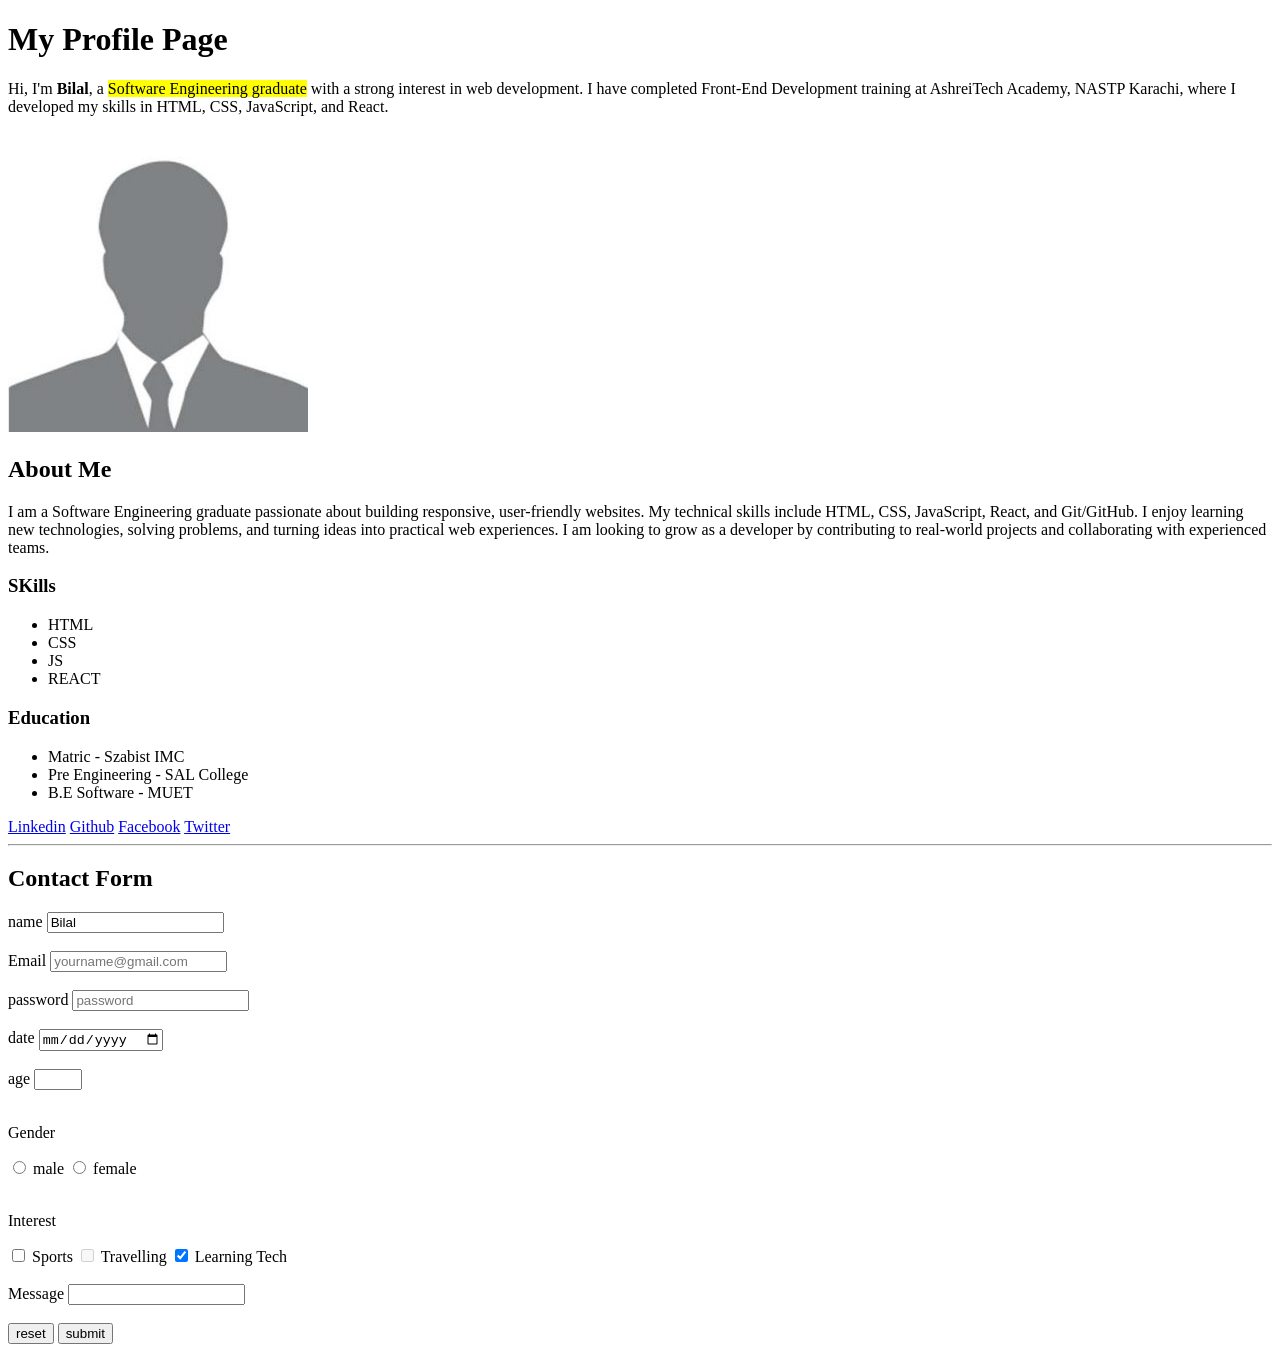
<file: profile.html>
<!DOCTYPE html>
<html>

<head>
    <meta charset="UTF-8">
    <meta name="viewport" content="width=device-width, initial-scale=1.0">
    <title>Profile Page</title>
</head>

<body>

    <h1>My Profile Page</h1>

    <p id="introduction">Hi, I'm <strong>Bilal</strong>, a <mark>Software Engineering graduate</mark> with a strong
        interest in web
        development. I have completed Front-End Development training at AshreiTech Academy, NASTP Karachi, where I
        developed my skills in HTML, CSS, JavaScript, and React.</p>

    <img src="profile-pic.jpg" alt="profile photo of me">

    <div id="about">
        <h2>About Me</h2>
        <p>I am a Software Engineering graduate passionate about building responsive, user-friendly websites. My
            technical skills include HTML, CSS, JavaScript, React, and Git/GitHub. I enjoy learning new technologies,
            solving problems, and turning ideas into practical web experiences. I am looking to grow as a developer by
            contributing to real-world projects and collaborating with experienced teams.</p>
    </div>

    <h3>SKills</h3>
    <ul>
        <li>HTML</li>
        <li>CSS</li>
        <li>JS</li>
        <li>REACT</li>
    </ul>

    <h3>Education</h3>
    <ul>
        <li>Matric - Szabist IMC</li>
        <li>Pre Engineering - SAL College</li>
        <li>B.E Software - MUET</li>
    </ul>

    <a href="linkedin.com" target="_blank">Linkedin</a>
    <a href="github.com" target="_blank">Github</a>
    <a href="facebook.com" target="_blank">Facebook</a>
    <a href="twitter.com" target="_blank">Twitter</a>

    <hr>

    <form>
        <h2>Contact Form</h2>

        <label>name</label>
        <input type="text" value="Bilal" required>
        <br><br>

        <label>Email</label>
        <input type="email" placeholder="yourname@gmail.com" required>
        <br><br>

        <label>password</label>
        <input type="password" placeholder="password" required>
        <br><br>

        <label>date</label>
        <input type="date">
        <br><br>

        <label>age</label>
        <input type="number" min="18" max="30" step="2">
        <br><br>

        <p>Gender</p>
        <input type="radio" name="gender">
        <label>male</label>
        <input type="radio" name="gender">
        <label>female</label>
        <br><br>

        <p>Interest</p>
        <input type="checkbox" name="interests">
        <label>Sports</label>
        <input type="checkbox" name="interests" disabled>
        <label>Travelling</label>
        <input type="checkbox" name="interests" checked>
        <label>Learning Tech</label>
        <br><br>

        <label>Message</label>
        <input type="text">
        <br><br>

        <button id="resetbtn" type="reset">reset</button>
        <button id="submitbtn" type="submit">submit</button>
    </form>
</body>

</html>
</file>
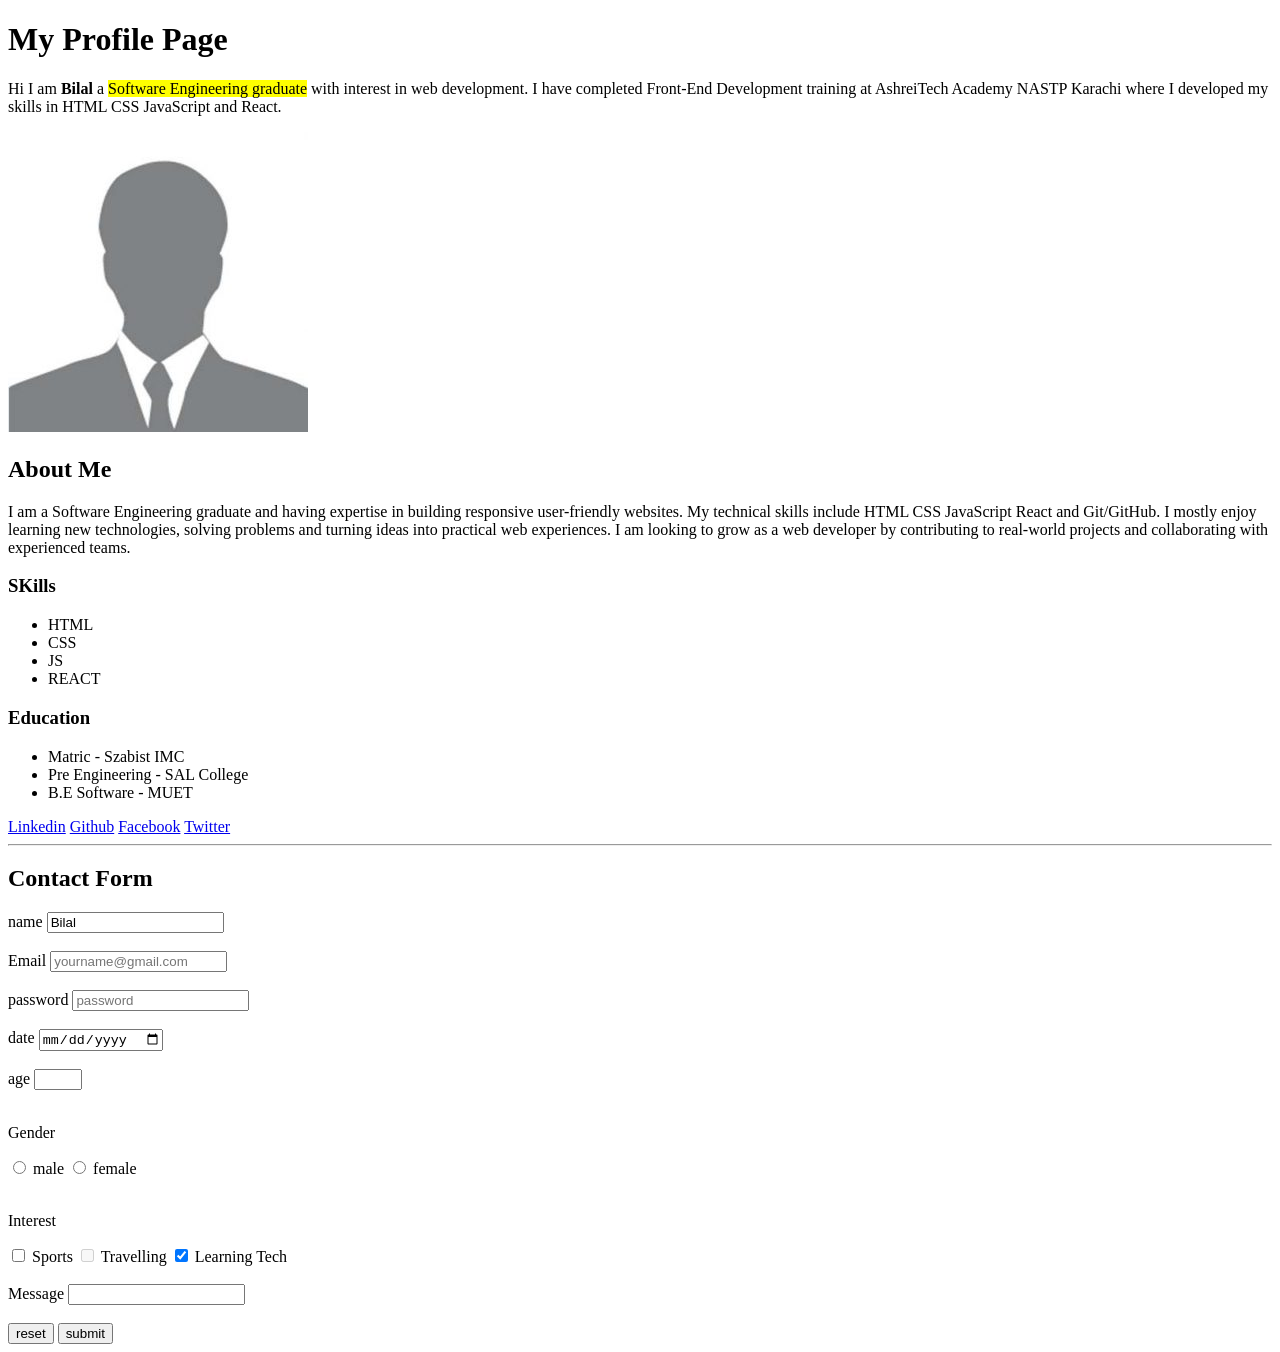
<file: task1/profile.html>
<!DOCTYPE html>
<html>

<head>
    <meta charset="UTF-8">
    <meta name="viewport" content="width=device-width, initial-scale=1.0">
    <title>Profile Page</title>
</head>

<body>

    <h1>My Profile Page</h1>

    <p id="introduction">Hi I am <strong>Bilal</strong> a <mark>Software Engineering graduate</mark> with interest in web
        development. I have completed Front-End Development training at AshreiTech Academy NASTP Karachi where I
        developed my skills in HTML CSS JavaScript and React.</p>

    <img src="profile-pic.jpg" alt="profile photo of me">

    <div id="about">
        <h2>About Me</h2>
        <p>I am a Software Engineering graduate and having expertise in building responsive user-friendly websites. My
            technical skills include HTML CSS JavaScript React and Git/GitHub. I mostly enjoy learning new technologies,
            solving problems and turning ideas into practical web experiences. I am looking to grow as a web developer by
            contributing to real-world projects and collaborating with experienced teams.</p>
    </div>

    <h3>SKills</h3>
    <ul>
        <li>HTML</li>
        <li>CSS</li>
        <li>JS</li>
        <li>REACT</li>
    </ul>

    <h3>Education</h3>
    <ul>
        <li>Matric - Szabist IMC</li>
        <li>Pre Engineering - SAL College</li>
        <li>B.E Software - MUET</li>
    </ul>

    <a href="linkedin.com" target="_blank">Linkedin</a>
    <a href="github.com" target="_blank">Github</a>
    <a href="facebook.com" target="_blank">Facebook</a>
    <a href="twitter.com" target="_blank">Twitter</a>

    <hr>

    <form>
        <h2>Contact Form</h2>

        <label>name</label>
        <input type="text" value="Bilal" required>
        <br><br>

        <label>Email</label>
        <input type="email" placeholder="yourname@gmail.com" required>
        <br><br>

        <label>password</label>
        <input type="password" placeholder="password" required>
        <br><br>

        <label>date</label>
        <input type="date">
        <br><br>

        <label>age</label>
        <input type="number" min="18" max="30" step="2">
        <br><br>

        <p>Gender</p>
        <input type="radio" name="gender">
        <label>male</label>
        <input type="radio" name="gender">
        <label>female</label>
        <br><br>

        <p>Interest</p>
        <input type="checkbox" name="interests">
        <label>Sports</label>
        <input type="checkbox" name="interests" disabled>
        <label>Travelling</label>
        <input type="checkbox" name="interests" checked>
        <label>Learning Tech</label>
        <br><br>

        <label>Message</label>
        <input type="text">
        <br><br>

        <button id="resetbtn" type="reset">reset</button>
        <button id="submitbtn" type="submit">submit</button>
    </form>
</body>

</html>
</file>
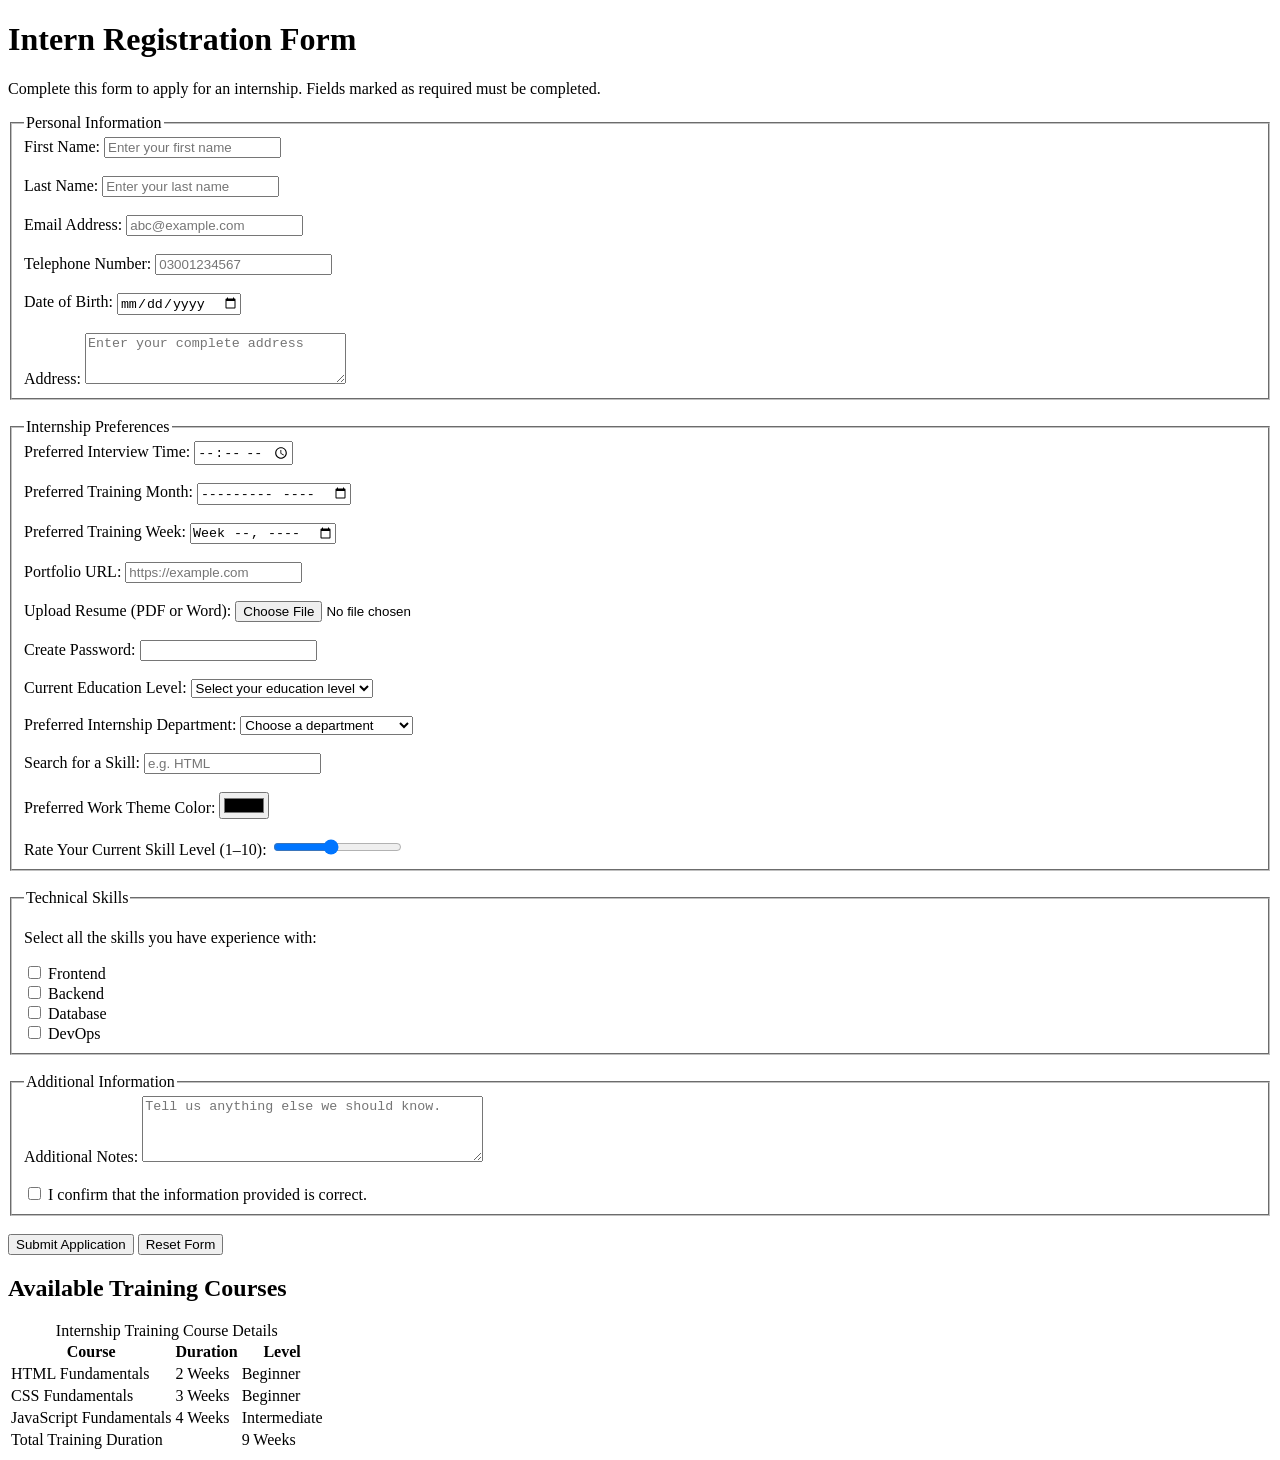
<file: task2/form.html>
<!DOCTYPE html>
<html lang="en">
<head>
    <meta charset="UTF-8">
    <meta name="viewport" content="width=device-width, initial-scale=1.0">
    <title>Intern Registration Form</title>
</head>
<body>
    <h1>Intern Registration Form</h1>

    <p>
        Complete this form to apply for an internship.
        Fields marked as required must be completed.
    </p>

    <form>

        <fieldset>
            <legend>Personal Information</legend>

            <label for="first-name">First Name:</label>
            <input
                type="text"
                id="first-name"
                name="first_name"
                placeholder="Enter your first name"
                autocomplete="given-name"
                required
            >
            <br><br>

            <label for="last-name">Last Name:</label>
            <input
                type="text"
                id="last-name"
                name="last_name"
                placeholder="Enter your last name"
                autocomplete="family-name"
                required
            >
            <br><br>

            <label for="email">Email Address:</label>
            <input
                type="email"
                id="email"
                name="email"
                placeholder="abc@example.com"
                autocomplete="email"
                required
            >
            <br><br>

            <label for="phone">Telephone Number:</label>
            <input
                type="tel"
                id="phone"
                name="phone"
                placeholder="03001234567"
                pattern="[0-9]{11}"
                title="Enter an 11-digit phone number."
                autocomplete="tel"
                required
            >
            <br><br>

            <label for="dob">Date of Birth:</label>
            <input
                type="date"
                id="dob"
                name="date_of_birth"
                autocomplete="bday"
                required
            >
            <br><br>

            <label for="address">Address:</label>
            <textarea
                id="address"
                name="address"
                rows="3"
                cols="30"
                placeholder="Enter your complete address"
                autocomplete="street-address"
                required
            ></textarea>
        </fieldset>

        <br>

        <fieldset>
            <legend>Internship Preferences</legend>

            <label for="interview-time">Preferred Interview Time:</label>
            <input
                type="time"
                id="interview-time"
                name="interview_time"
                required
            >
            <br><br>

            <label for="training-month">Preferred Training Month:</label>
            <input
                type="month"
                id="training-month"
                name="training_month"
                required
            >
            <br><br>

            <label for="training-week">Preferred Training Week:</label>
            <input
                type="week"
                id="training-week"
                name="training_week"
            >
            <br><br>

            <label for="portfolio">Portfolio URL:</label>
            <input
                type="url"
                id="portfolio"
                name="portfolio_url"
                placeholder="https://example.com"
                autocomplete="url"
            >
            <br><br>

            <label for="resume">Upload Resume (PDF or Word):</label>
            <input
                type="file"
                id="resume"
                name="resume"
                accept=".pdf,.doc,.docx"
                required
            >
            <br><br>

            <label for="password">Create Password:</label>
            <input
                type="password"
                id="password"
                name="password"
                autocomplete="new-password"
                required
            >
            <br><br>

            <label for="milestone">Current Education Level:</label>
            <select id="milestone" name="education_level" required>
                <option value="">Select your education level</option>
                <option value="intermediate">Intermediate</option>
                <option value="undergraduate">Undergraduate</option>
                <option value="graduate">Graduate</option>
                <option value="postgraduate">Postgraduate</option>
            </select>
            <br><br>

            <label for="department">Preferred Internship Department:</label>
            <select id="department" name="department" required>
                <option value="">Choose a department</option>
                <optgroup label="Development">
                    <option value="frontend">Frontend Development</option>
                    <option value="backend">Backend Development</option>
                </optgroup>
                <optgroup label="Other Technical Fields">
                    <option value="database">Database</option>
                    <option value="devops">DevOps</option>
                </optgroup>
            </select>
            <br><br>

            <label for="search">Search for a Skill:</label>
            <input
                type="search"
                id="search"
                name="skill_search"
                placeholder="e.g. HTML"
            >
            <br><br>

            <label for="color">Preferred Work Theme Color:</label>
            <input type="color" id="color" name="preferred_color">
            <br><br>

            <label for="skill-level">Rate Your Current Skill Level (1–10):</label>
            <input
                type="range"
                id="skill-level"
                name="skill_level"
                min="1"
                max="10"
                step="1"
                value="5"
            >
        </fieldset>

        <br>

        <fieldset>
            <legend>Technical Skills</legend>
            <p>Select all the skills you have experience with:</p>

            <input type="checkbox" id="frontend" name="skills" value="frontend">
            <label for="frontend">Frontend</label>
            <br>

            <input type="checkbox" id="backend" name="skills" value="backend">
            <label for="backend">Backend</label>
            <br>

            <input type="checkbox" id="database" name="skills" value="database">
            <label for="database">Database</label>
            <br>

            <input type="checkbox" id="devops" name="skills" value="devops">
            <label for="devops">DevOps</label>
        </fieldset>

        <br>

        <fieldset>
            <legend>Additional Information</legend>

            <label for="notes">Additional Notes:</label>
            <textarea
                id="notes"
                name="additional_notes"
                rows="4"
                cols="40"
                placeholder="Tell us anything else we should know."
            ></textarea>
            <br><br>

            <input
                type="checkbox"
                id="terms"
                name="terms"
                value="accepted"
                required
            >
            <label for="terms">
                I confirm that the information provided is correct.
            </label>
        </fieldset>

        <br>

        <button type="submit">Submit Application</button>
        <button type="reset">Reset Form</button>
    </form>

    <h2>Available Training Courses</h2>

    <table>
        <caption>Internship Training Course Details</caption>

        <thead>
            <tr>
                <th scope="col">Course</th>
                <th scope="col">Duration</th>
                <th scope="col">Level</th>
            </tr>
        </thead>

        <tbody>
            <tr>
                <td>HTML Fundamentals</td>
                <td>2 Weeks</td>
                <td>Beginner</td>
            </tr>
            <tr>
                <td>CSS Fundamentals</td>
                <td>3 Weeks</td>
                <td>Beginner</td>
            </tr>
            <tr>
                <td>JavaScript Fundamentals</td>
                <td>4 Weeks</td>
                <td>Intermediate</td>
            </tr>
        </tbody>

        <tfoot>
            <tr>
                <td colspan="2">Total Training Duration</td>
                <td>9 Weeks</td>
            </tr>
        </tfoot>
    </table>
</body>
</html>
</file>
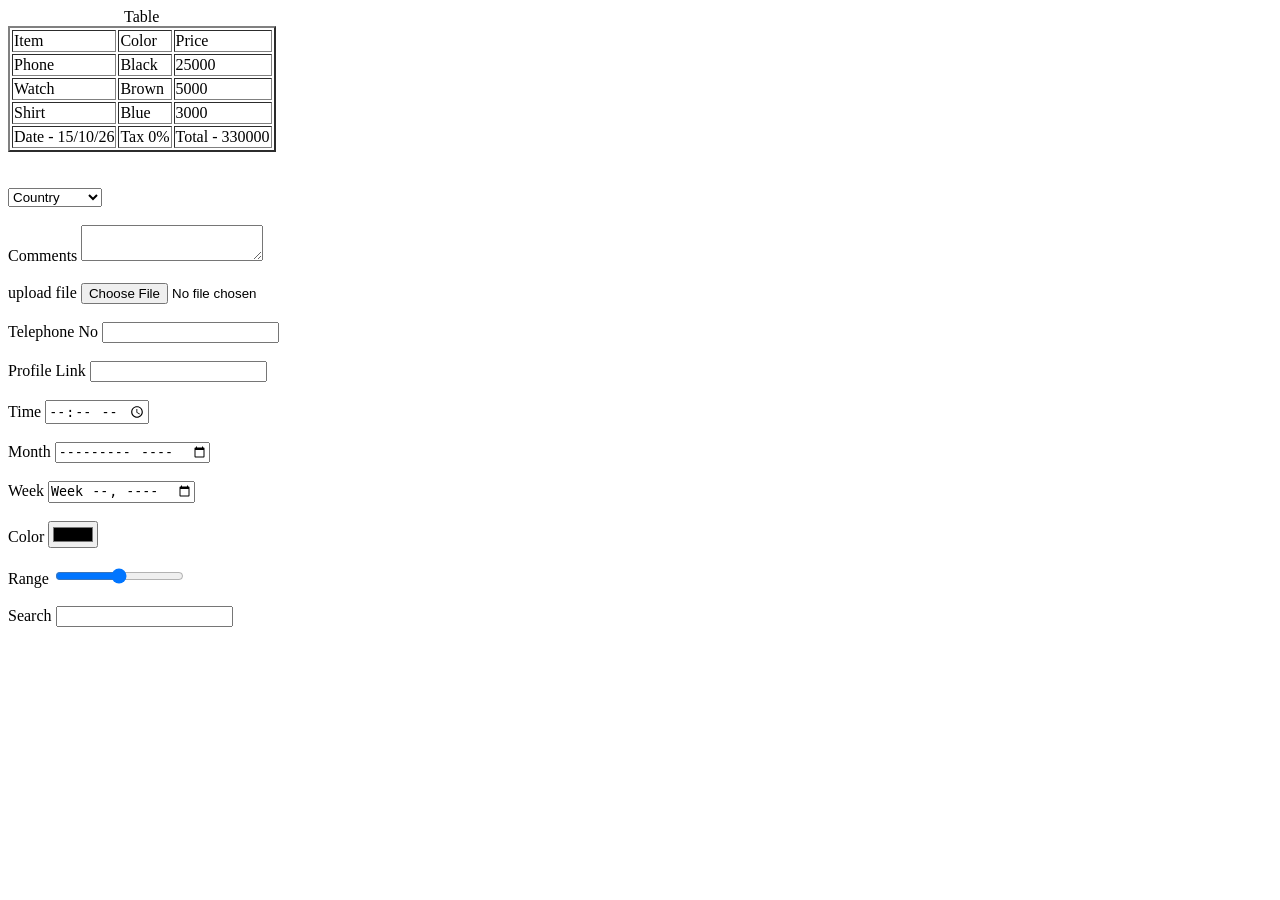
<file: task2/practice.html>
<!DOCTYPE html>
<html lang="en">
<head>
    <meta charset="UTF-8">
    <meta name="viewport" content="width=device-width, initial-scale=1.0">
    <title>Document</title>
</head>
<body>
    <table border="2">
        <caption>Table</caption>
        <thead>
            <td>Item</td>
            <td>Color</td>
            <td>Price</td>
        </thead>
        <tr>
            <td>Phone</td>
            <td>Black</td>
            <td>25000</td>
        </tr>
        <tr>
            <td>Watch</td>
            <td>Brown</td>
            <td>5000</td>
        </tr>
        <tr>
            <td>Shirt</td>
            <td>Blue</td>
            <td>3000</td>
        </tr>
        <tfoot>
            <td>Date - 15/10/26</td>
            <td>Tax 0%</td>
            <td>Total - 330000</td>
        </tfoot>
    </table>
    <br><br>
    
    <select>
        <optgroup>
            <option>Country</option>
            <option>Pakistan</option>
            <option>India</option>
            <option>USA</option>
        </optgroup>
        <optgroup>
            <option>City</option>
            <option>Karachi</option>
            <option>Mumbai</option>
            <option>New York</option>
        </optgroup>
    </select>
    <br><br>
    
    <label>Comments</label>
    <textarea></textarea>
    <br><br>
    
    <label>upload file</label>
    <input type="file">
    <br><br>

    <label>Telephone No</label>
    <input type="tel">
    <br><br>

    <label>Profile Link</label>
    <input type="url">
    <br><br>

    <label>Time</label>
    <input type="time">
    <br><br>

    <label>Month</label>
    <input type="month">
    <br><br>

    <label>Week</label>
    <input type="week">
    <br><br>

    <label>Color</label>
    <input type="color">
    <br><br>

    <label>Range</label>
    <input type="range">
    <br><br>

    <label>Search</label>
    <input type="search">
    <br><br>

</body>
</html>
</file>
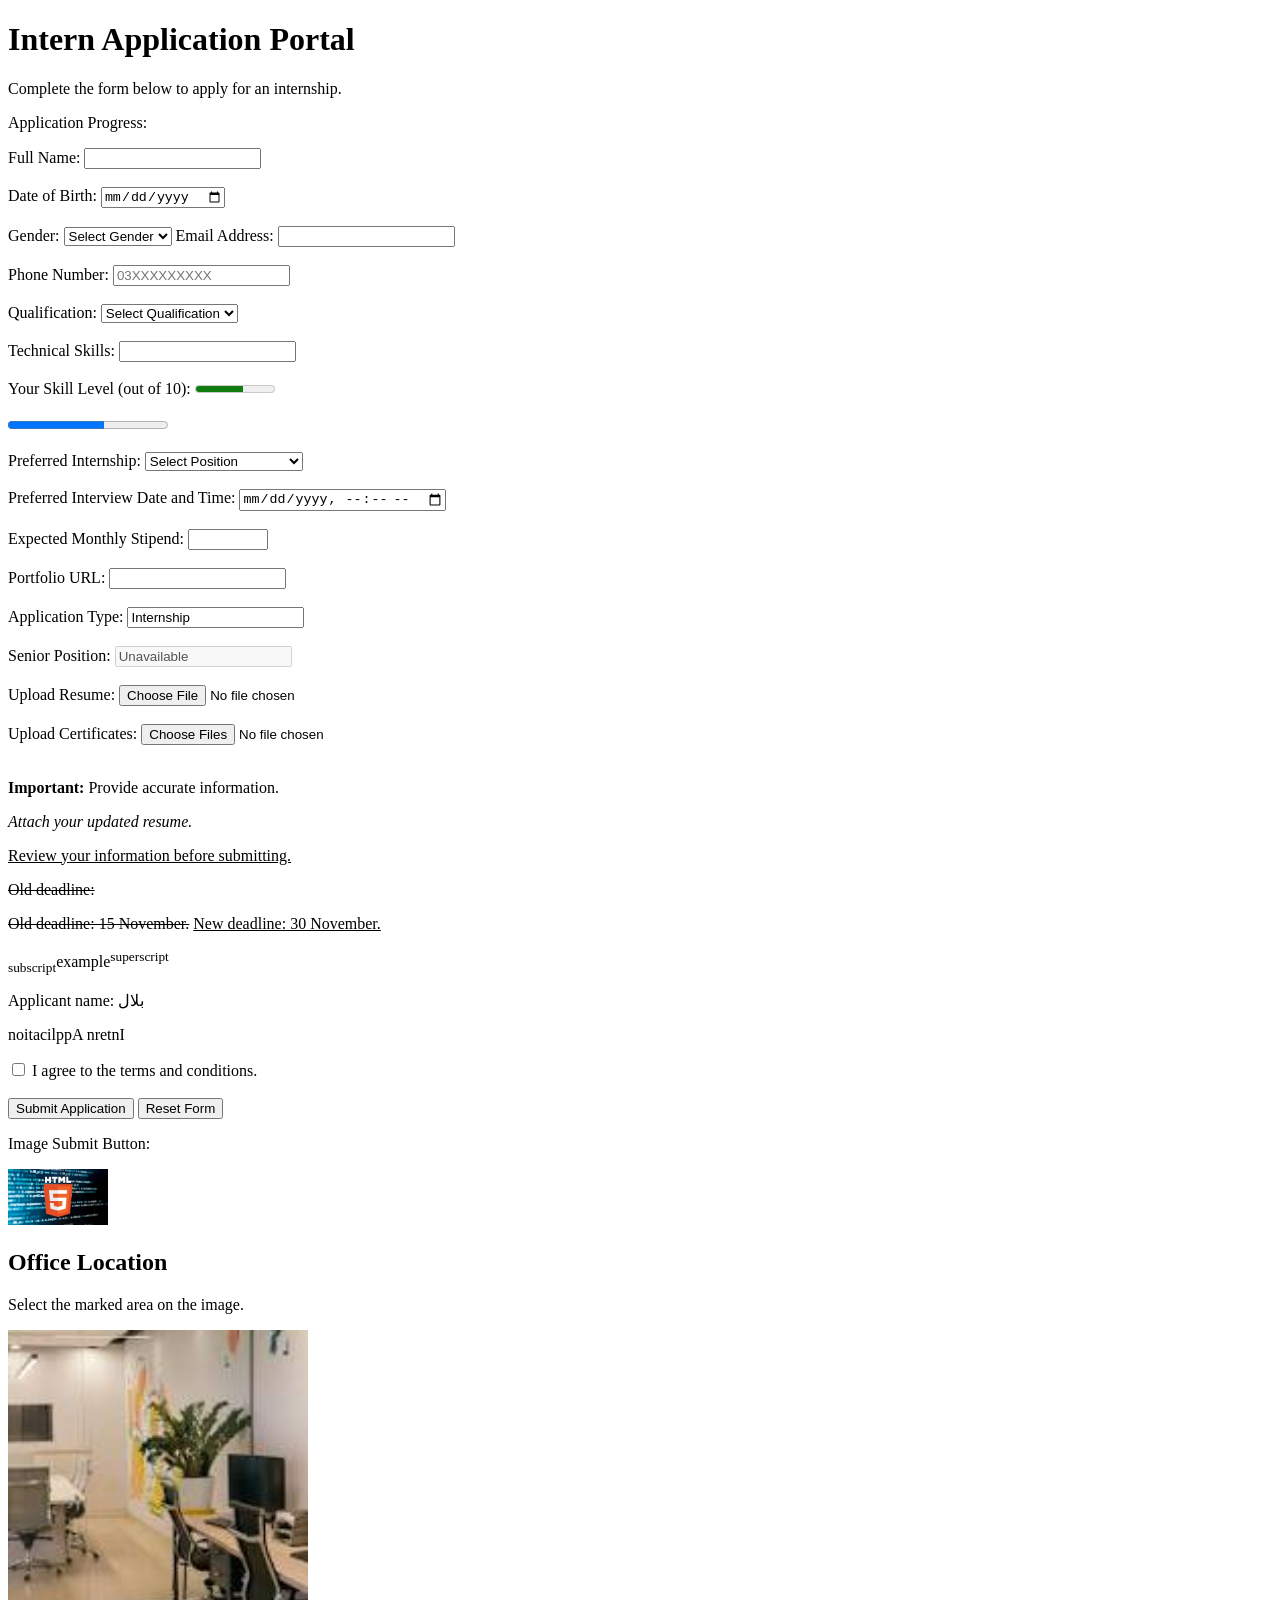
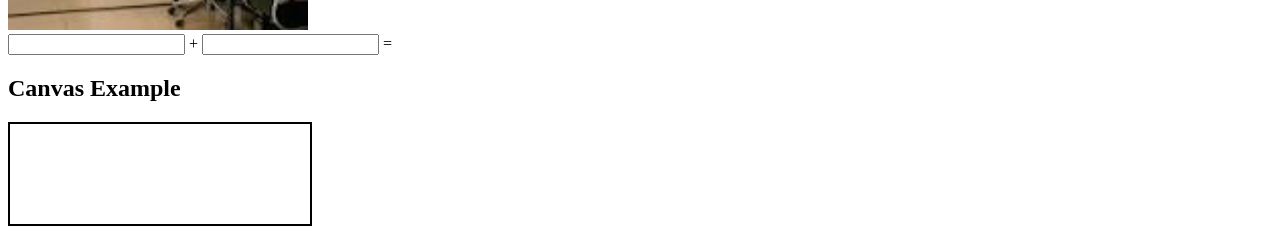
<file: task4/portal.html>
<!DOCTYPE html>
<html lang="en">

<head>
    <title>Intern Application Portal</title>
</head>

<body>

    <h1>Intern Application Portal</h1>
    <p>Complete the form below to apply for an internship.</p>

    <p>Application Progress:</p>

    <form>
        <input type="hidden" name="applicationCode" value="INT001">

        <label for="name">Full Name:</label>
        <input type="text" id="name" minlength="3" maxlength="50" required>
        <br><br>

        <label for="dob">Date of Birth:</label>
        <input type="date" id="dob" required>
        <br><br>

        <label for="gender">Gender:</label>
        <select id="gender" required>
            <option>Select Gender</option>
            <option>Male</option>
            <option>Female</option>
            <option>Other</option>
        </select>

        <label for="email">Email Address:</label>
        <input type="email" id="email" required>
        <br><br>

        <label for="phone">Phone Number:</label>
        <input type="tel" id="phone" pattern="03[0-9]{9}" placeholder="03XXXXXXXXX" required>
        <br><br>

        <label for="qualification">Qualification:</label>
        <select id="qualification" required>
            <option>Select Qualification</option>
            <option>Bachelor's Degree</option>
            <option>Master's Degree</option>
            <option>Other</option>
        </select>
        <br><br>

        <label for="skills">Technical Skills:</label>
        <input type="text" id="skills" list="skillList" required>
        <datalist id="skillList">
            <option value="HTML">
            <option value="CSS">
            <option value="JavaScript">
            <option value="React">
            <option value="Python">
        </datalist>
        <br><br>

        <label for="level">Your Skill Level (out of 10):</label>
        <meter id="level" min="0" max="10" value="6">
            6 out of 10
        </meter>
        <br><br>
        <progress value="3" max="5">3 out of 5</progress>
        <br><br>

        <label for="position">Preferred Internship:</label>
        <select id="position" required>
            <option>Select Position</option>
            <option>Frontend Development</option>
            <option>UI/UX Design</option>
            <option>Backend Development</option>
            <option>Artificial Intelligence</option>
        </select>
        <br><br>

        <label for="interview">Preferred Interview Date and Time:</label>
        <input type="datetime-local" id="interview">
        <br><br>

        <label for="stipend">Expected Monthly Stipend:</label>
        <input type="number" id="stipend" min="10000" max="100000" step="500">
        <br><br>

        <label for="portfolio">Portfolio URL:</label>
        <input type="url" id="portfolio">
        <br><br>

        <label for="applicationType">Application Type:</label>
        <input type="text" id="applicationType" value="Internship" readonly>
        <br><br>

        <label for="seniorPosition">Senior Position:</label>
        <input type="text" id="seniorPosition" value="Unavailable" disabled>
        <br><br>

        <label for="resume">Upload Resume:</label>
        <input type="file" id="resume" accept=".pdf,.doc,.docx" required>
        <br><br>

        <label for="certificates">Upload Certificates:</label>
        <input type="file" id="certificates" accept=".pdf,.jpg,.png" multiple>
        <br><br>

        <p><b>Important:</b> Provide accurate information.</p>
        <p><i>Attach your updated resume.</i></p>
        <p><u>Review your information before submitting.</u></p>

        <p><s>Old deadline:</s></p>
        <p>
            <del>Old deadline: 15 November.</del>
            <ins>New deadline: 30 November.</ins>
        </p>

        <p><sub>subscript</sub>example<sup>superscript</sup></p>
        <p>Applicant name: <bdi>بلال</bdi></p>
        <p><bdo dir="rtl">Intern Application</bdo></p>

        <input type="checkbox" id="terms" required>
        <label for="terms">I agree to the terms and conditions.</label>
        <br><br>

        <input type="submit" value="Submit Application">
        <input type="reset" value="Reset Form">

        <p>Image Submit Button:</p>
        <input type="image" src="submit.jpg" alt="Submit Application" width="100">

    </form>

    <h2>Office Location</h2>
    <p>Select the marked area on the image.</p>

    <img src="office.jpg" alt="Office location" width="300" usemap="#officeMap">
    <map name="officeMap">
        <area shape="rect" coords="50,30,150,100" href="#" alt="Office area">
    </map>

    <form oninput="x.value=parseInt(num1.value)+parseInt(num2.value)">
        <input type="number" id="num1">
        +
        <input type="number" id="num2">
        =
        <output name="x" for="num1 num2"></output>
    </form>


    <h2>Canvas Example</h2>
    <canvas width="300" height="100" style="border: 2px solid black;">
        Your browser does not support canvas.
    </canvas>

    <template>
        <p>Reusable internship application information.</p>
    </template>

    <noscript>
        JavaScript is disabled in your browser.
    </noscript>
</body>

</html>
</file>
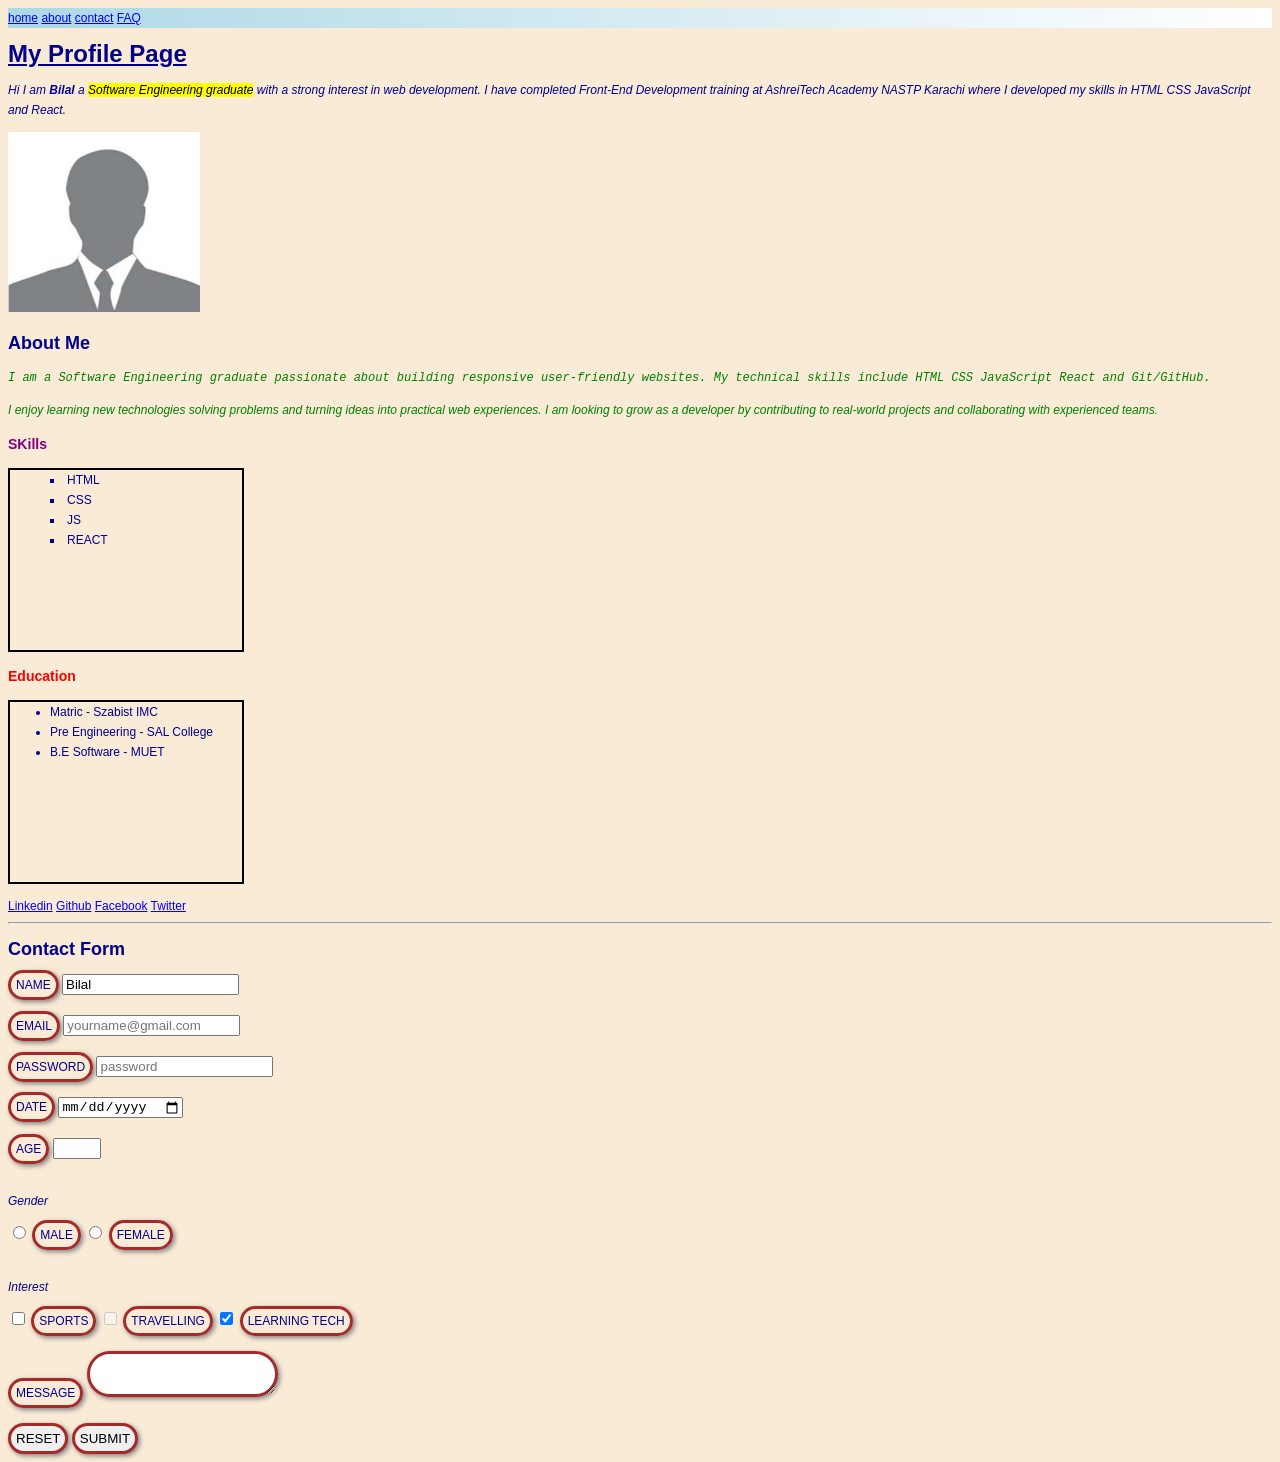
<file: task6/profile.html>
<!DOCTYPE html>
<html>

<head>
    <title>Profile Page</title>
    <link rel="stylesheet" href="style.css">
</head>

<body>
    <header>
        <nav>
            <a href="#home">home</a>
            <a href="#about">about</a>
            <a href="#contact">contact</a>
            <a href="#FAQ">FAQ</a>
        </nav>
    </header>

    <h1>My Profile Page</h1>

    <p id="introduction">Hi I am <strong>Bilal</strong> a <mark>Software Engineering graduate</mark> with a strong interest in web development. I have completed Front-End Development training at AshreiTech Academy NASTP Karachi where I
        developed my skills in HTML CSS JavaScript and React.</p>

    <img src="profile-pic.jpg" alt="profile photo of me">

    <div id="about">
        <h2>About Me</h2>
        <p>I am a Software Engineering graduate passionate about building responsive user-friendly websites. My
            technical skills include HTML CSS JavaScript React and Git/GitHub.</p>
             
        <p>I enjoy learning new technologies solving problems and turning ideas into practical web experiences. I am looking to grow as a developer by contributing to real-world projects and collaborating with experienced teams.</p>
    </div>

    <div id="skilledu">
        <h3>SKills</h3>
        <ul class="list">
            <li>HTML</li>
            <li>CSS</li>
            <li>JS</li>
            <li>REACT</li>
        </ul>

        <div>
            <h3>Education</h3>
            <ul>
                <li>Matric - Szabist IMC</li>
                <li>Pre Engineering - SAL College</li>
                <li>B.E Software - MUET</li>
            </ul>
        </div>
    </div>

    <a href="#" >Linkedin</a>
    <a href="#">Github</a>
    <a href="#">Facebook</a>
    <a href="#">Twitter</a>

    <hr>

    <form>
        <h2>Contact Form</h2>

        <label>name</label>
        <input type="text" value="Bilal" required>
        <br><br>

        <label>Email</label>
        <input type="email" placeholder="yourname@gmail.com" required>
        <br><br>

        <label>password</label>
        <input type="password" placeholder="password" required>
        <br><br>

        <label>date</label>
        <input type="date">
        <br><br>

        <label>age</label>
        <input type="number" min="18" max="30" step="2">
        <br><br>

        <p>Gender</p>
        <input type="radio" name="gender">
        <label>male</label>
        <input type="radio" name="gender">
        <label>female</label>
        <br><br>

        <p>Interest</p>
        <input type="checkbox" name="interests">
        <label>Sports</label>
        <input type="checkbox" name="interests" disabled>
        <label>Travelling</label>
        <input type="checkbox" name="interests" checked>
        <label>Learning Tech</label>
        <br><br>

        <label>Message</label>
        <textarea type="text"></textarea>
        <br><br>

        <button id="resetbtn" type="reset">reset</button>
        <button id="submitbtn" type="submit">submit</button>
    </form>
</body>
</html>
</file>
<file: task7/style.css>
.first {
    box-sizing: content-box;
    padding: 10px;
    border: 2px solid black;
    margin: 5px;
    width : 50%;
    height : 20vh;
    min-width : 30%;
    max-width : 55%;
    min-height : 10vh;
    max-height : 30vh;
}

.second {
    box-sizing: border-box;
    padding: 10px;
    border: 2px solid black;
    margin: 5px;
    width : 50%;
    height : 20vh;
    min-width : 30%;
    max-width : 55%;
    min-height : 10vh;
    max-height : 30vh;
}

.third {
    margin-top: 5px;
    margin-right: 20px;
    margin-bottom: 50px;
    margin-left: 100px;
    padding-top: 30px;
    padding-right: 15px;
    padding-bottom: 5px;
    padding-left: 2px;
    border: 2px solid brown;
}

.fourth {
    margin : 10px 15px 20px 20px;
    border : 2px solid brown;
}

.fifth {
    margin : 10px;
    border : 2px solid brown;
}

.sixth {
    margin : 10px 15px;
    border : 2px solid brown;
}

.seventh {
    margin : 10px 15px 20px;
    border : 2px solid brown;
}

.eighth {
    margin : 0px auto;
    border : 2px solid brown;
}

.ninth {
    margin-top : -20px;
    border : 2px solid brown;
}

.tenth {
    border : 2px solid brown;
}

.tenth h2 {
    margin-bottom : 20px;
    border : 2px solid brown;
}

.tenth p {
    margin-top : 10px;
    border : 2px solid brown;
}

.display .block h2 {
    display: block;
    border : 2px solid brown;
}

.display .inline h3 {
    display: inline;
    width: 40px;
    height: 30px;
    border : 2px solid brown;
}

.display .inline-block h4 {
    display: inline-block;
    width: 10%;
    height: 30px;
    border : 2px solid brown;
}

.display .none h4 {
    display: none;
    border : 2px solid brown;
}

.table {
  display: table;
  border-collapse: collapse;
}

.table-row {
  display: table-row;
}

.table-cell {
  display: table-cell;
  padding: 10px;
  border: 2px solid black;
}

.visibility h1 {
    display: none;
}

.visibility h2 {
    visibility: hidden;
}

.visibility h3 {
    opacity: 0;
}

.overflow .visible {
    width: 30%;
    height: 20vh;
    border: 2px solid black;
    margin-bottom: 100px;
    overflow: visible;
}

.overflow .hidden {
    width: 30%;
    height: 20vh;
    overflow: hidden;
    margin-bottom: 40px;
    border: 2px solid black;
}

.overflow .scroll {
    overflow: scroll;
    width: 30%;
    height: 20vh;
    border: 2px solid black;
    margin-bottom: 40px;
}

.overflow .auto {
    overflow: auto;
    width: 30%;
    height: 20vh;
    border: 2px solid black;
    margin-bottom: 40px;
}

.overflow .xy-overflow {
    overflow-x: auto;
    overflow-y: hidden;
    width: 30%;
    height: 20vh;
    border: 2px solid black;
    margin-bottom: 40px;
}

/* .overflow .overflow-wrap {
    overflow: break-word;
    width: 30%;
    border: 2px solid black;
    margin-bottom: 40px;
}

.overflow .word-break {
    overflow: break-all;
    border: 2px solid black;
    width: 30%;
    margin-bottom: 40px;
}

.overflow .text-overflow {
    white-space: nowrap;
    overflow: hidden;
    text-overflow: ellipsis;
    border: 2px solid black;
    width: 30%;
    margin-bottom: 40px;
} */

.position {
    position: relative;
    border: 2px solid black;
}

.position .static {
    position: static;
    top: 100px;
    border: 1px solid black;
    margin: 10px;    
}

.position .sticky {
    position: sticky;
    bottom: 30px;
    border: 1px solid black;   
    margin: 10px;    
}

.position .relative {
    position: relative;
    top: 10px;
    left: 20px;
    border: 1px solid black;   
    margin: 10px;    
}

.position .absolute {
    position: absolute;
    top: 0;
    right: 0;
    border: 1px solid black;  
    margin: 10px;    
}

.position .fixed {
    position: fixed;
    bottom: 0px;
    right: 10px;
    border: 1px solid black;   
    margin: 10px;    
}

.z-index {
    position: relative;
    margin-bottom: 100px;
}

.z-index .one {
    position: absolute;
    z-index: 1;
    background-color: aqua;
}

.z-index .two {
    position: absolute;
    z-index: 2;
    background-color: blueviolet;
}

.z-index .three {
    position: absolute;
    z-index: 3;
    background-color: crimson;
}

a {
    padding: 100px;
  color: blue;
}

a:visited {
  color: purple;
}

a:hover {
  text-decoration: none;
}

a:active {
    color: lightskyblue;
}

button:focus {
  background-color: black;
  color: white;
}

li:first-child {
    color: red;
}

li:last-child {
    color: blue;
}

li:nth-child(2) {
    color: green;
}

/* p:not(.select-child) {
    text-decoration: underline;
} */

.select-child p::before {
    content: "Before: ";
    font-size: 30px;
    color: red;
}

.select-child p::after {
    content: " After";
    font-size: 30px;
    color: blue;
}

.select-child p::first-letter {
    font-size: 30px;
    color: goldenrod;
}

.select-child p::first-line {
    font-weight: bold;
}

.select-child ::selection {
    background-color: gold;
    color: br;
}
</file>
<file: task6/style.css>
body {
    font-family: Arial;
    font-size: 12px;
    line-height: 20px;
    background-color: antiquewhite !important;
    background-color: lightgreen;
    color: darkblue;
}

h1{
    text-decoration: underline;
}

p {
 font-style: italic;
}

ul, img {
    width: 15vw;
    height: 20vh;
}

ul {
    border: 2px solid black;
}

header {
    background: linear-gradient(to right , lightblue , white);
}

a{
    color: green;
}

a{
    color: blue;
}


a:hover {
    cursor: pointer;
    text-decoration: none;
}

a:visited{
    color: purple;
}

a:active{
    color: red;
}

.list {
    list-style-type: square;
    list-style-position: inside;
    /* list-style-image: url("https://png.pngtree.com/png-vector/20220905/ourmid/pngtree-red-christmas-star-vector-icon-on-white-background-vector-png-image_48517174.jpg"); */
}

label, textarea, button {
    text-transform: uppercase;
    border: 3px solid brown;
    border-radius: 25px;
    padding: 5px;
    box-shadow: 2px 2px 5px grey;
}

div h2 + p {
    font-family: Courier;
}

div h2 ~ p {
    color: green;
}

#skilledu h3{
    color: red;
}

#skilledu > h3{
    color: purple;
}
</file>
